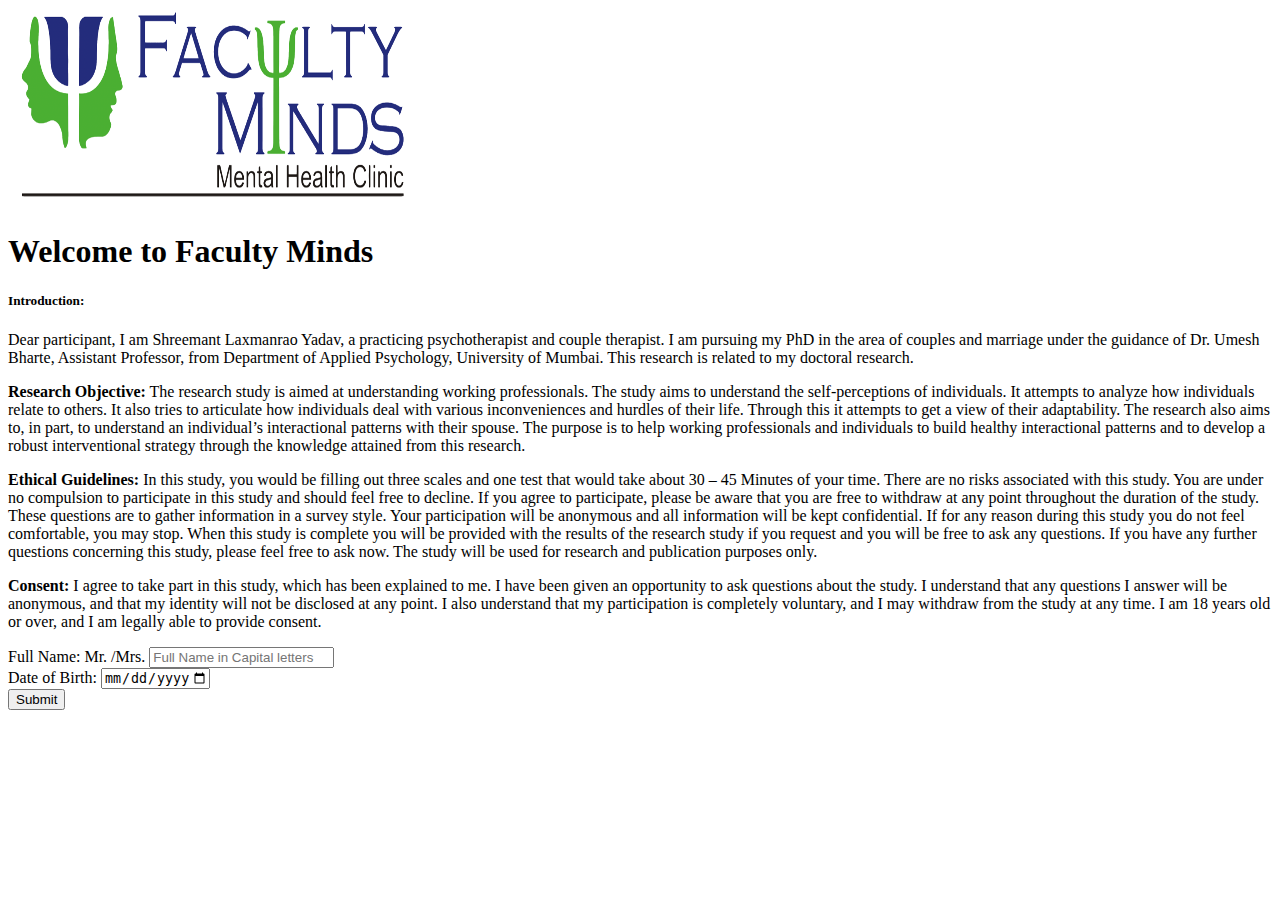
<file: index.html>
<!DOCTYPE html>
<html lang="en">
<head>
    <meta http-equiv="Content-Type" content="text/html; charset=UTF-8">
    <link href="https://fonts.googleapis.com/css?family=Roboto" rel="stylesheet">
    <link href="https://cdn.jsdelivr.net/npm/bootstrap@5.0.2/dist/css/bootstrap.min.css" rel="stylesheet" integrity="sha384-EVSTQN3/azprG1Anm3QDgpJLIm9Nao0Yz1ztcQTwFspd3yD65VohhpuuCOmLASjC" crossorigin="anonymous">
    <link rel="shortcut icon" href="#">
    <script src="https://cdn.jsdelivr.net/npm/bootstrap@5.0.2/dist/js/bootstrap.bundle.min.js" integrity="sha384-MrcW6ZMFYlzcLA8Nl+NtUVF0sA7MsXsP1UyJoMp4YLEuNSfAP+JcXn/tWtIaxVXM" crossorigin="anonymous"></script>
    <title>Faculty Minds</title>
</head>
<body>
    <div class="m-4">
        <img src="./logo/logo.png" alt="Logo" height="200px" width="400px">
        <h1>Welcome to Faculty Minds</h1>
        <h5>Introduction:</h5>
        <p>Dear participant, I am Shreemant Laxmanrao Yadav, a practicing psychotherapist and couple therapist. I am pursuing my PhD in the area of couples and marriage under the guidance of Dr. Umesh Bharte, Assistant Professor, from Department of Applied Psychology, University of Mumbai. This research is related to my doctoral research.</p>
        <p><b>Research Objective:</b> The research study is aimed at understanding working professionals. The study aims to understand the self-perceptions of individuals. It attempts to analyze how individuals relate to others. It also tries to articulate how individuals deal with various inconveniences and hurdles of their life. Through this it attempts to get a view of their adaptability. The research also aims to, in part, to understand an individual’s interactional patterns with their spouse. The purpose is to help working professionals and individuals to build healthy interactional patterns and to develop a robust interventional strategy through the knowledge attained from this research.</p>
        <p><b>Ethical Guidelines:</b> In this study, you would be filling out three scales and one test that would take about 30 – 45 Minutes of your time. There are no risks associated with this study. You are under no compulsion to participate in this study and should feel free to decline. If you agree to participate, please be aware that you are free to withdraw at any point throughout the duration of the study. These questions are to gather information in a survey style. Your participation will be anonymous and all information will be kept confidential. If for any reason during this study you do not feel comfortable, you may stop. When this study is complete you will be provided with the results of the research study if you request and you will be free to ask any questions. If you have any further questions concerning this study, please feel free to ask now. The study will be used for research and publication purposes only.
        </p>
        <p><b>Consent: </b>I agree to take part in this study, which has been explained to me. I have been given an opportunity to ask questions about the study. I understand that any questions I answer will be anonymous, and that my identity will not be disclosed at any point. I also understand that my participation is completely voluntary, and I may withdraw from the study at any time. I am 18 years old or over, and I am legally able to provide consent.
        </p>
        <form>
            <div class="form-row mt-4">
                <label for="fullName" class="form-label">Full Name: Mr. /Mrs.</label>
                <input type="text" id="fullName" class="form-control" placeholder="Full Name in Capital letters" required>
            </div>
            <div class="form-row mt-4">
                <label for="dob" class="form-label">Date of Birth:</label>
                <input type="date" id="dob" class="form-control" required>
            </div>

            <div class="form-row d-inline-flex mt-4 mb-5">
                <button id="submitButton" type="submit" class="btn btn-primary" onclick="submitClicked()">Submit</button> 
            </div>
        </form>
    </div>
    <script>
        dob.max = new Date().toLocaleDateString('en-ca');
        function submitClicked(){
            document.getElementById('submitButton').disabled = true;
            localStorage.clear();
            let fullName = document.getElementById('fullName').value;
            let inputDate = document.getElementById('dob').value;
            if (fullName && inputDate) {
                inputDate = new Date(inputDate);
                localStorage.setItem('fullName', fullName);
                localStorage.setItem('DOB', inputDate);
                window.location.href="./selectionPage.html";
            } else {
                document.getElementById('submitButton').disabled = false;
            }
        }
    </script>
</body>
</html>
</file>
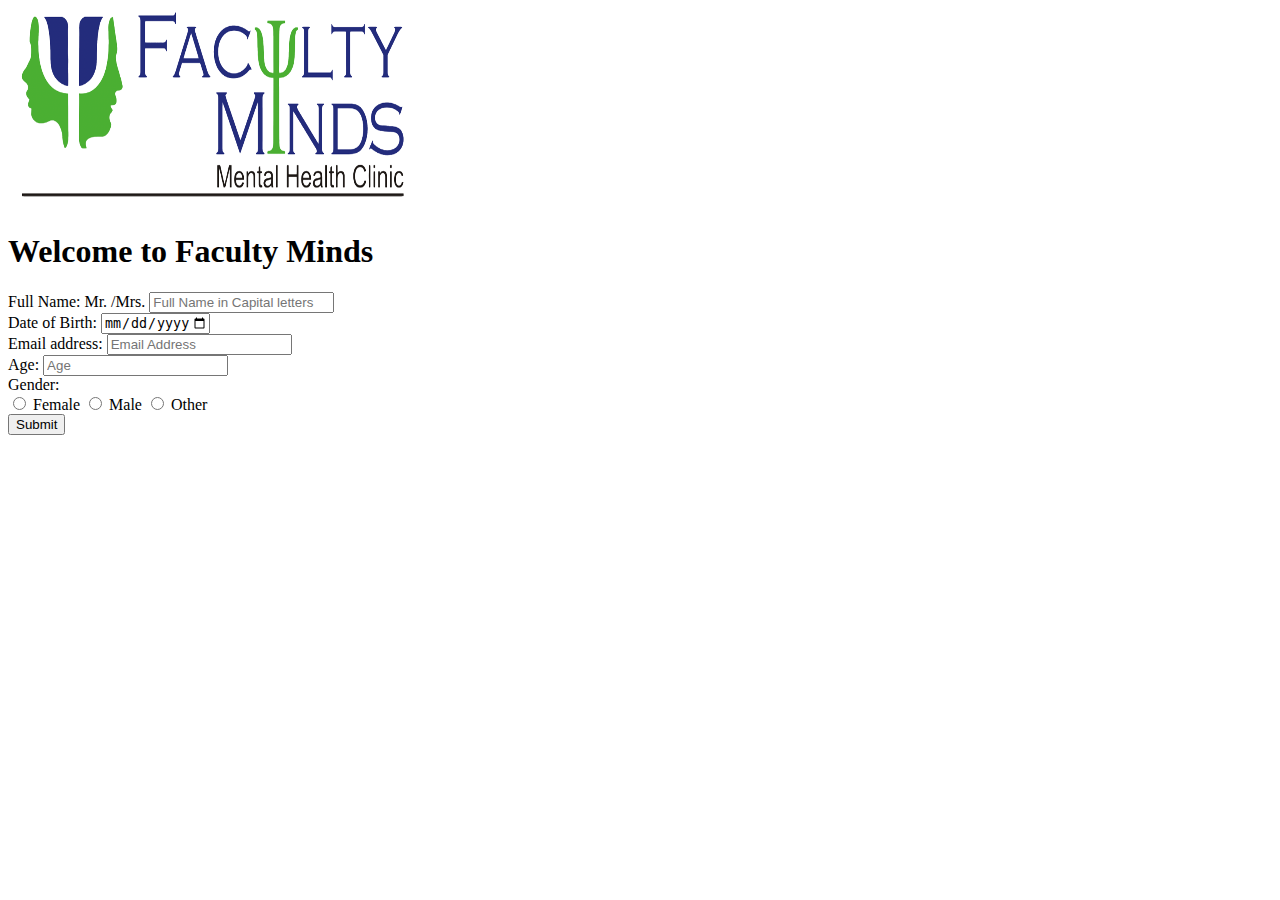
<file: 16pf/index.html>
<!DOCTYPE html>
<html lang="en">
<head>
    <meta http-equiv="Content-Type" content="text/html; charset=UTF-8">
    <link href="https://fonts.googleapis.com/css?family=Roboto" rel="stylesheet">
    <link href="https://cdn.jsdelivr.net/npm/bootstrap@5.0.2/dist/css/bootstrap.min.css" rel="stylesheet" integrity="sha384-EVSTQN3/azprG1Anm3QDgpJLIm9Nao0Yz1ztcQTwFspd3yD65VohhpuuCOmLASjC" crossorigin="anonymous">
    <link rel="shortcut icon" href="#">
    <script src="https://cdn.jsdelivr.net/npm/bootstrap@5.0.2/dist/js/bootstrap.bundle.min.js" integrity="sha384-MrcW6ZMFYlzcLA8Nl+NtUVF0sA7MsXsP1UyJoMp4YLEuNSfAP+JcXn/tWtIaxVXM" crossorigin="anonymous"></script>
    <title>Faculty Minds 16PF Test</title>
</head>
<body>
    <div class="m-4">
        <img src="../logo/logo.png" alt="Logo" height="200px" width="400px">
        <h1>Welcome to Faculty Minds</h1>
        <form>
            <div class="form-row mt-4">
                <label for="fullName" class="form-label">Full Name: Mr. /Mrs.</label>
                <input type="text" id="fullName" class="form-control" placeholder="Full Name in Capital letters" required>
            </div>
            <div class="form-row mt-4">
                <label for="dateOfBirth" class="form-label">Date of Birth:</label>
                <input type="date" id="dateOfBirth" class="form-control" required>
            </div>
            <div class="form-row mt-4">
                <label for="email" class="form-label">Email address:</label>
                <input type="email" id="email" class="form-control" placeholder="Email Address" required>
            </div>
            <div class="form-row mt-4">
                <label for="age" class="form-label">Age:</label>
                <input type="number" id="age" class="form-control" placeholder="Age" required>
            </div>
            <div class="form-row mt-4">
                Gender:
            </div>
            <div class="form-row btn-group" role="group">
                <input type="radio" id="femaleRadio" class="form-control btn-check" name="btnradio" autocomplete="off" value="Female" required>
                <label class="btn btn-outline-primary" for="femaleRadio">Female</label>
                
                <input type="radio" id="maleRadio" class="form-control btn-check" name="btnradio" autocomplete="off" value="Male" required>
                <label class="btn btn-outline-primary" for="maleRadio">Male</label>
                
                <input type="radio" id="otherRadio" class="form-control btn-check" name="btnradio" autocomplete="off" value="Other" required>
                <label class="btn btn-outline-primary" for="otherRadio">Other</label>
            </div>
            <div class="form-row d-flex mt-4 mb-5">
                <button id="submitButton" type="submit" class="btn btn-primary" onclick="submitClicked()">Submit</button> 
            </div>
        </form>
    </div>
    <script>
        dateOfBirth.max = new Date().toLocaleDateString('en-ca');
        function submitClicked(){
            document.getElementById('submitButton').disabled = true;
            localStorage.clear();
            let fullName = document.getElementById('fullName').value;
            let email = document.getElementById('email').value;
            let dateOfBirth = document.getElementById('dateOfBirth').value;
            let age = document.getElementById('age').value;
            let gender = '';

            if (document.getElementById('femaleRadio').checked) {
                gender = document.getElementById('femaleRadio').value;
            } else if (document.getElementById('maleRadio').checked) {
                gender = document.getElementById('maleRadio').value;
            }
            else if (document.getElementById('otherRadio').checked) {
                gender = document.getElementById('otherRadio').value;
            }
            if (fullName && dateOfBirth && email && age && gender) {
                //dateOfBirth = new Date(dateOfBirth);
                let demographics = {fullName, age, dateOfBirth, email, gender};
                localStorage.setItem('demographics', JSON.stringify(demographics));
                window.location.href="./questions.html";
            } else {
                document.getElementById('submitButton').disabled = false;
            }
        }
    </script>
</body>
</html>
</file>
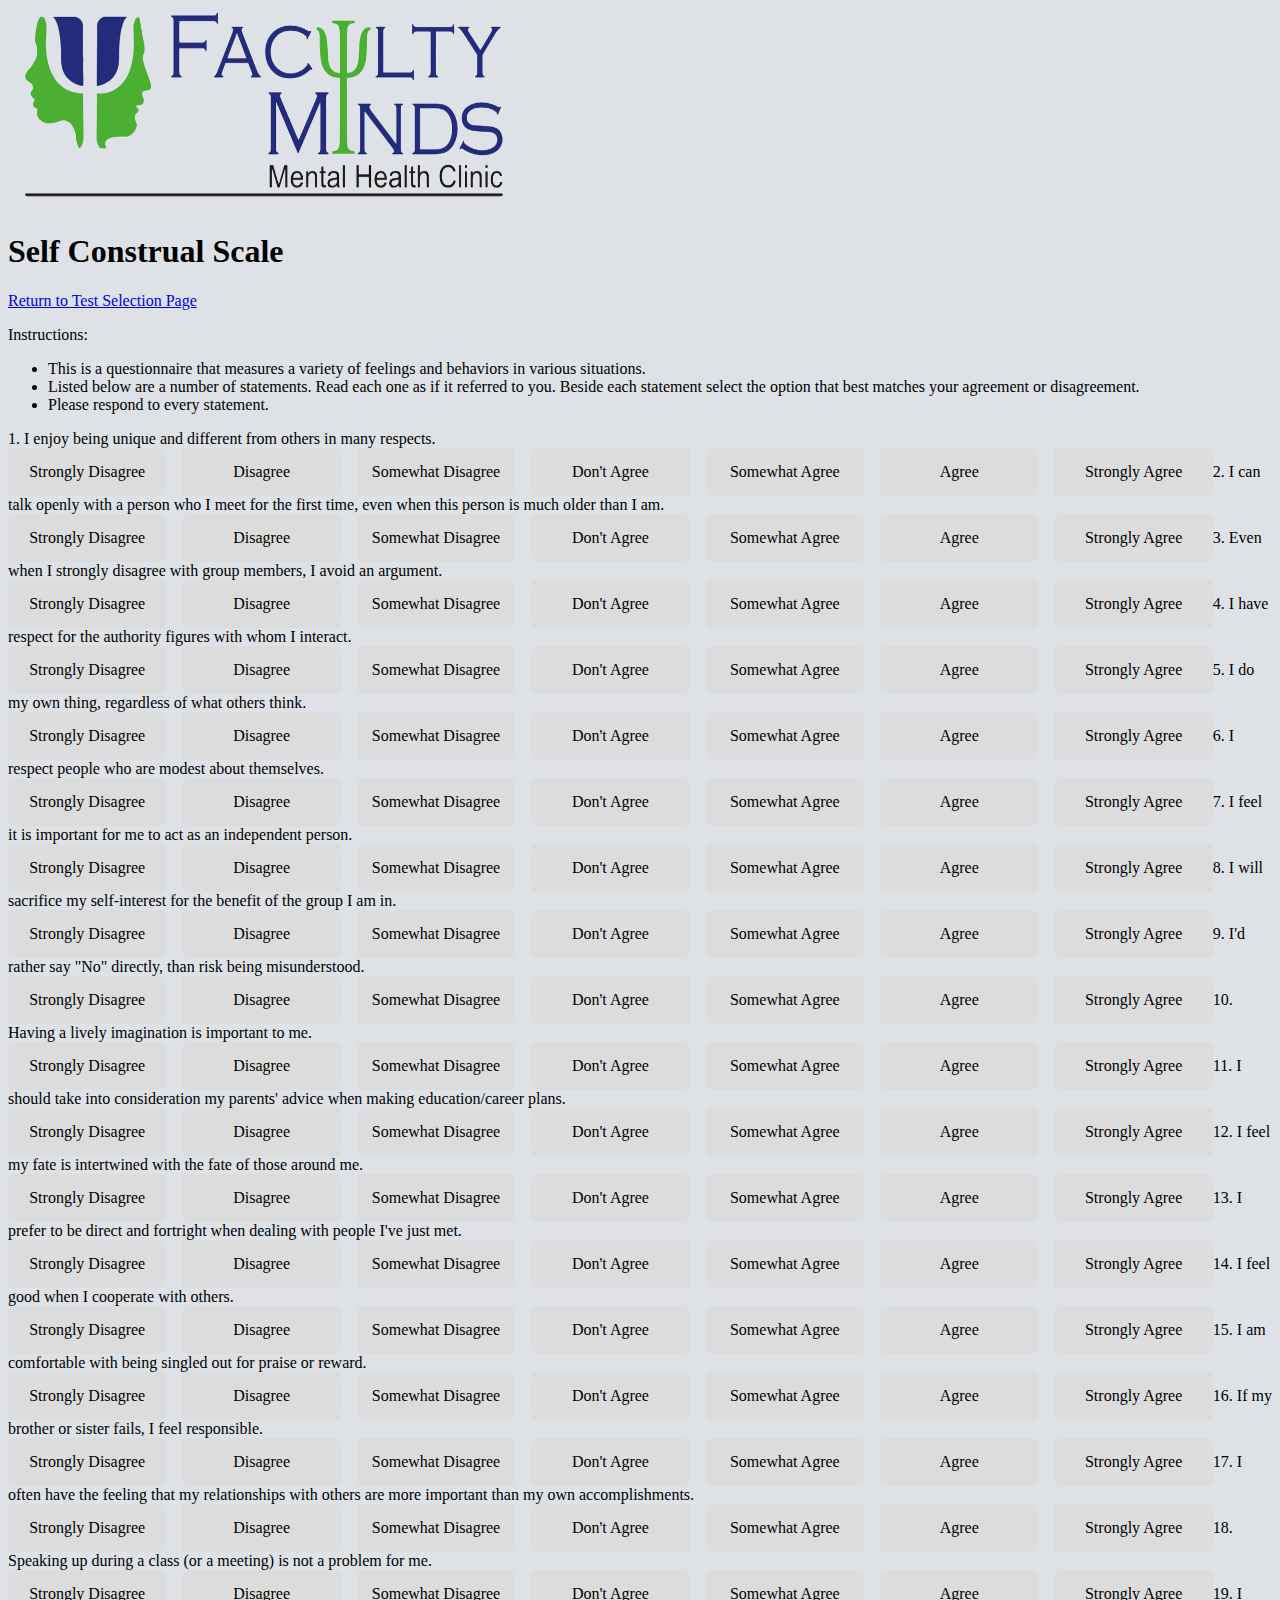
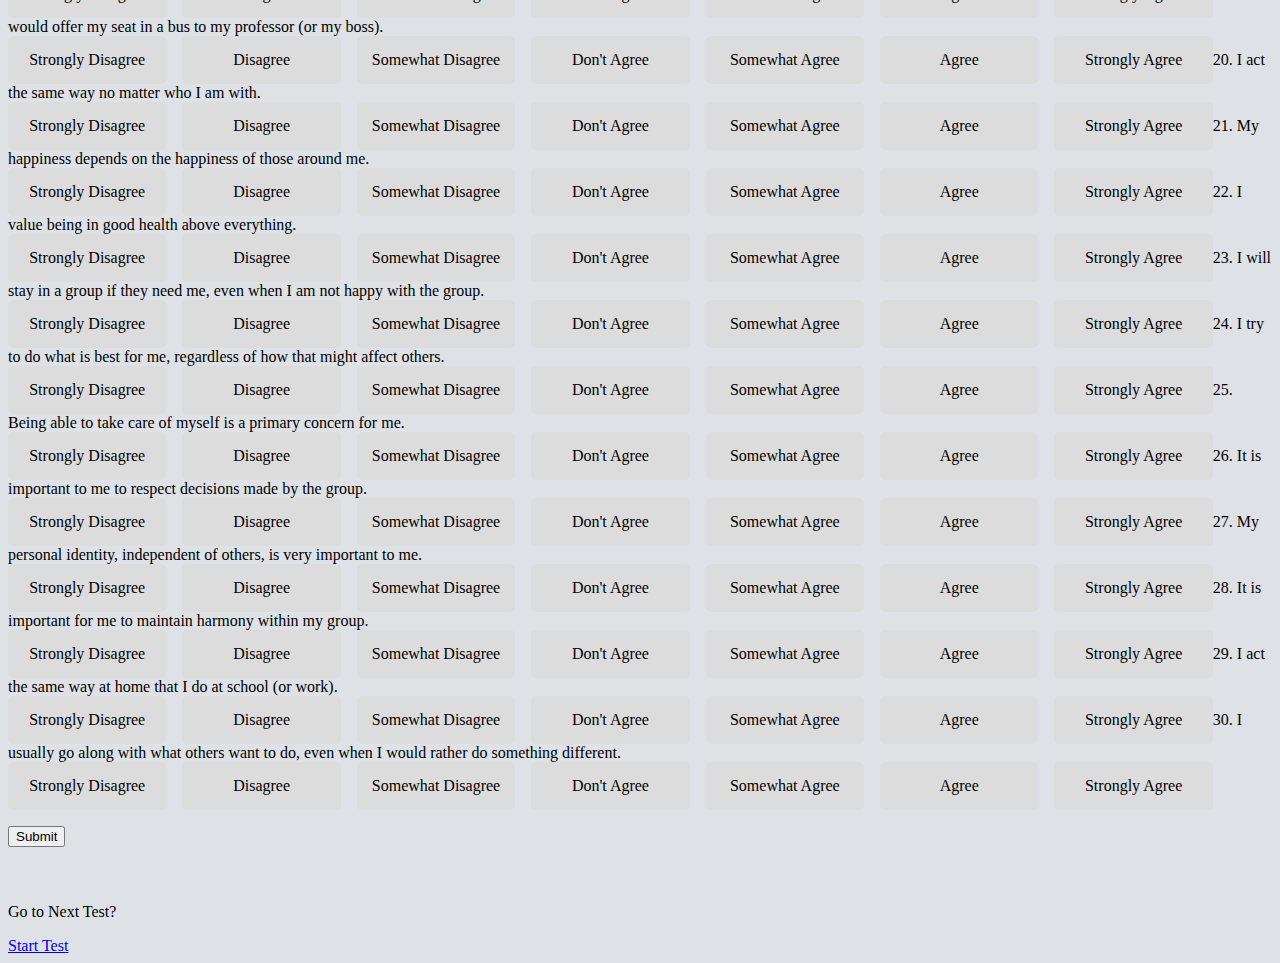
<file: 1SCS/index.html>
<!DOCTYPE html>
<html>
    <head>
        <title>Faculty Minds Self Construal Scale Test</title>
        <meta http-equiv="Content-Type" content="text/html; charset=UTF-8">
        <link href="https://fonts.googleapis.com/css?family=Roboto" rel="stylesheet">
        <link href="https://cdn.jsdelivr.net/npm/bootstrap@5.0.2/dist/css/bootstrap.min.css" rel="stylesheet" integrity="sha384-EVSTQN3/azprG1Anm3QDgpJLIm9Nao0Yz1ztcQTwFspd3yD65VohhpuuCOmLASjC" crossorigin="anonymous">
        <script src="https://cdn.jsdelivr.net/npm/bootstrap@5.0.2/dist/js/bootstrap.bundle.min.js" integrity="sha384-MrcW6ZMFYlzcLA8Nl+NtUVF0sA7MsXsP1UyJoMp4YLEuNSfAP+JcXn/tWtIaxVXM" crossorigin="anonymous"></script>
        <style>
            div.sticky {
            position: -webkit-sticky;
            position: sticky;
            top: 0;
            }
            .container {
            display: flex; /* or inline-flex */
            flex-direction: column
            }
            #submitButton {
                margin-bottom: 3em
            }
            .background {
                background-color: #dee2e6;
            }
            .likert {
                --likert-rows: 7;
                display: inline-grid;
                grid-auto-rows: 1fr;
                gap: 1em;
                grid-template-columns: repeat(var(--likert-rows), minmax(0, 1fr));
            }
            
            @media only screen and (max-width: 680px) {
                .likert {
                    grid-template-columns: minmax(0, 400px);
                    justify-content: center;
                }
            }
            
            .likert input {
                max-width: 250px;
                position: fixed;
                opacity: 0;
                pointer-events: none;
            }
            
            
            .likert span {
                border-radius: 5px;
                display: flex;
                justify-content: center;
                align-items: center;
                text-align: center;
                box-sizing: border-box;
                width: 100%;
                height: 100%;
                padding: 15px;
                background: #dcdcdc;
                transition: background .2s ease-in-out;
            }
            
            .likert input:checked + span {
                outline: black auto 1px;
                background: transparent;
            }
            
            .likert input:focus + span {
                outline: -webkit-focus-ring-color auto 1px;
            }
            
            .likert span:hover {
                background: #f1f1f1;
                outline: lightgrey auto 0.5px;
            }
        
        </style>
    </head>
    <body class="background">
        <div id="questionnaire" class="container px-4 overflow-hidden">
            <div class="d-flex-inline p-2 justify-content-center">
                <img src="../logo/logo.png" alt="Logo" height="200px" width="500PX">
                <h1 class="align-self-center">Self Construal Scale</h1>
            </div>  
            <div class="d-flex flex-row p-2 justify-content-end">
                <a class="btn btn-danger" role="button" href="../selectionPage.html">Return to Test Selection Page</a>
            </div>
            <div class="row">
                <p>Instructions:</p>
                <ul class="list-group">
                    <li class="list-group-item">This is a questionnaire that measures a variety of feelings and behaviors in various situations.</li>
                    <li class="list-group-item">Listed below are a number of statements. Read each one as if it referred to you. Beside each statement select the option that best matches your agreement or disagreement.</li>
                    <li class="list-group-item">Please respond to every statement.</li>
                </ul>
            </div>
            <div class="row">
                <form>
                    <div class="col-md-auto row gx-5" id="questions"></div>
                </form>
            </div>
            <div class="row mt-4">
                <p class="text-danger" id="submitBtnErrMsg">
                <!-- Reason why submit button cannot be clicked.  -->
                </p>
            </div>
            <div class="row d-inline-flex p-10 justify-content-center gy-5">
                <button id="submitButton" type="submit" class="btn btn-primary" onclick="submitClicked()">Submit</button> 
            </div>
        </div>
        <div id="thankyou" class="container px-4 overflow-hidden d-none">
            <p class="lead mt-4">
               Go to Next Test? 
              </p>
              <a class="btn btn-primary" role="button" href="../2PWB/index.html">Start Test</a>
        </div>
        <script src="scsQuestions.js"></script>
        <script type ="text/javascript">
            let questionEl = document.getElementById('questions');
            let questionsInHTML = '';
            let pointsPerCategory = [
                {category: 'IND', points: 0}, // Total Independant score
                {category: 'INT', points: 0} // Total interdependant score
            ];
            finalQuestions.map(function (question) {
                let html = 
                `<label id="${question.questionNumber}" class="m-2 standard fs-5">${question.questionNumber}. ${question.questionDetails}</label>
                    <div class="likert">
                        <label class="list-group-item">
                            <input class="form-check-input me-1" type="radio" name="${question.questionNumber}${question.personalityTrait}" id="${question.questionNumber}A" value=${question.answerAPoints} aria-label="${question.answerA}">
                            <span>${question.answerA}</span>
                        </label>
                        <label class="list-group-item">
                            <input class="form-check-input me-1" type="radio" name="${question.questionNumber}${question.personalityTrait}" id="${question.questionNumber}B" value=${question.answerBPoints} aria-label="${question.answerB}">
                            <span>${question.answerB}</span>
                        </label>
                        <label class="list-group-item">
                            <input class="form-check-input me-1" type="radio" name="${question.questionNumber}${question.personalityTrait}" id="${question.questionNumber}C" value=${question.answerCPoints} aria-label="${question.answerC}">
                            <span>${question.answerC}</span>
                        </label>
                        <label class="list-group-item">
                            <input class="form-check-input me-1" type="radio" name="${question.questionNumber}${question.personalityTrait}" id="${question.questionNumber}D" value=${question.answerDPoints} aria-label="${question.answerD}">
                            <span>${question.answerD}</span>
                        </label>
                        <label class="list-group-item">
                            <input class="form-check-input me-1" type="radio" name="${question.questionNumber}${question.personalityTrait}" id="${question.questionNumber}E" value=${question.answerEPoints} aria-label="${question.answerE}">
                            <span>${question.answerE}</span>
                        </label>
                        <label class="list-group-item">
                            <input class="form-check-input me-1" type="radio" name="${question.questionNumber}${question.personalityTrait}" id="${question.questionNumber}F" value=${question.answerFPoints} aria-label="${question.answerF}">
                            <span>${question.answerF}</span>
                        </label>
                        <label class="list-group-item">
                            <input class="form-check-input me-1" type="radio" name="${question.questionNumber}${question.personalityTrait}" id="${question.questionNumber}G" value=${question.answerGPoints} aria-label="${question.answerG}">
                            <span>${question.answerG}</span>
                        </label>
                    </div>`
                questionsInHTML += html;
                return;
            });
            questionEl.innerHTML = questionsInHTML;
            
            function submitClicked(){
                let answeredQuestions = [];
                let selectedAnswers = [];
                document.getElementById('submitButton').disabled = true;             
                for (let i = 1; i < finalQuestions.length+1; i++) {
                    for(let j = 0; j < pointsPerCategory.length; j++){
                        let elName = i + pointsPerCategory[j].category;
                        let mcq = document.getElementsByName(elName);
                        for (let k = 0; k < mcq.length; k++) {
                            if(mcq[k].checked){
                                // Get value selected
                                let answerChecked = mcq[k].getAttribute("id") + ': ' + mcq[k].getAttribute("aria-label") + '. ';
                                selectedAnswers += answerChecked
                                // Points add
                                pointsPerCategory[j].points += parseInt(mcq[k].value)
                                answeredQuestions.push(i)
                            }
                        }
                    }
                } 
                if (answeredQuestions.length < finalQuestions.length) {
                    let count = finalQuestions.length;
                    let missing = [];

                    for (var i = 1; i <= count; i++) {
                        if (answeredQuestions.indexOf(i) == -1) {
                            document.getElementById(i).innerHTML += `<span class="bg-danger">Required!</span>`
                            missing.push(i);
                        }
                    }
                    document.getElementById('submitBtnErrMsg').innerHTML = "Please answer these questions: " + missing.join(', ')
                    alert('You must answer all questions in order to submit quiz.');
                    document.getElementById('submitButton').disabled = false; 
                } else {
                    document.getElementById('questionnaire').classList.add('d-none');
                    let dataToSend = {
                        "scsAnswers":selectedAnswers,
                        "IND": pointsPerCategory[0].points,
                        "MEANIND": pointsPerCategory[0].points/15,
                        "INT": pointsPerCategory[1].points,
                        "MEANINT": pointsPerCategory[1].points/15,
                        "COM": pointsPerCategory[0].points-pointsPerCategory[1].points
                    }
                    localStorage.setItem('fullName', localStorage.getItem('fullName'))
                    localStorage.setItem('DOB', localStorage.getItem('DOB'))
                    localStorage.setItem('scsData', JSON.stringify(dataToSend));
                    setTimeout(function () {
                        document.getElementById('thankyou').classList.remove('d-none');
                    }, 2000);
                }
            }
        </script>
    </body>
</html>
</file>
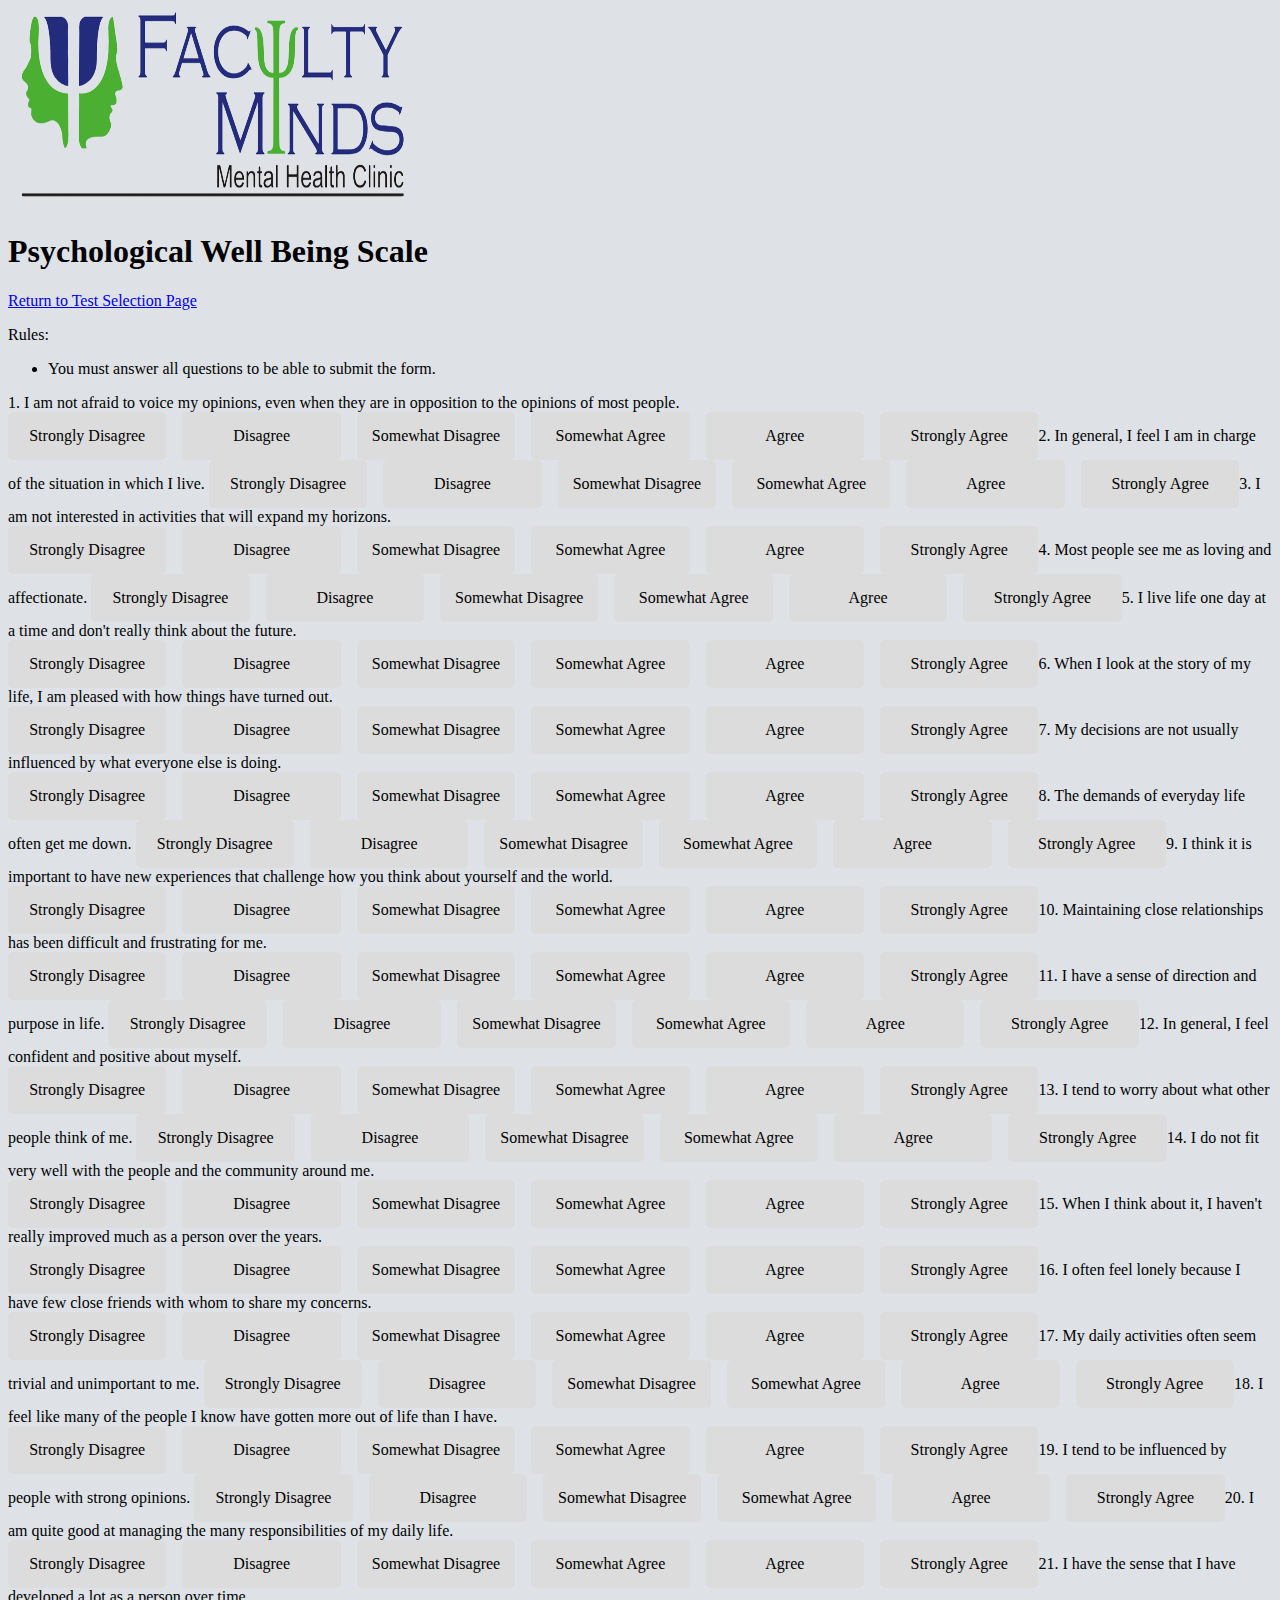
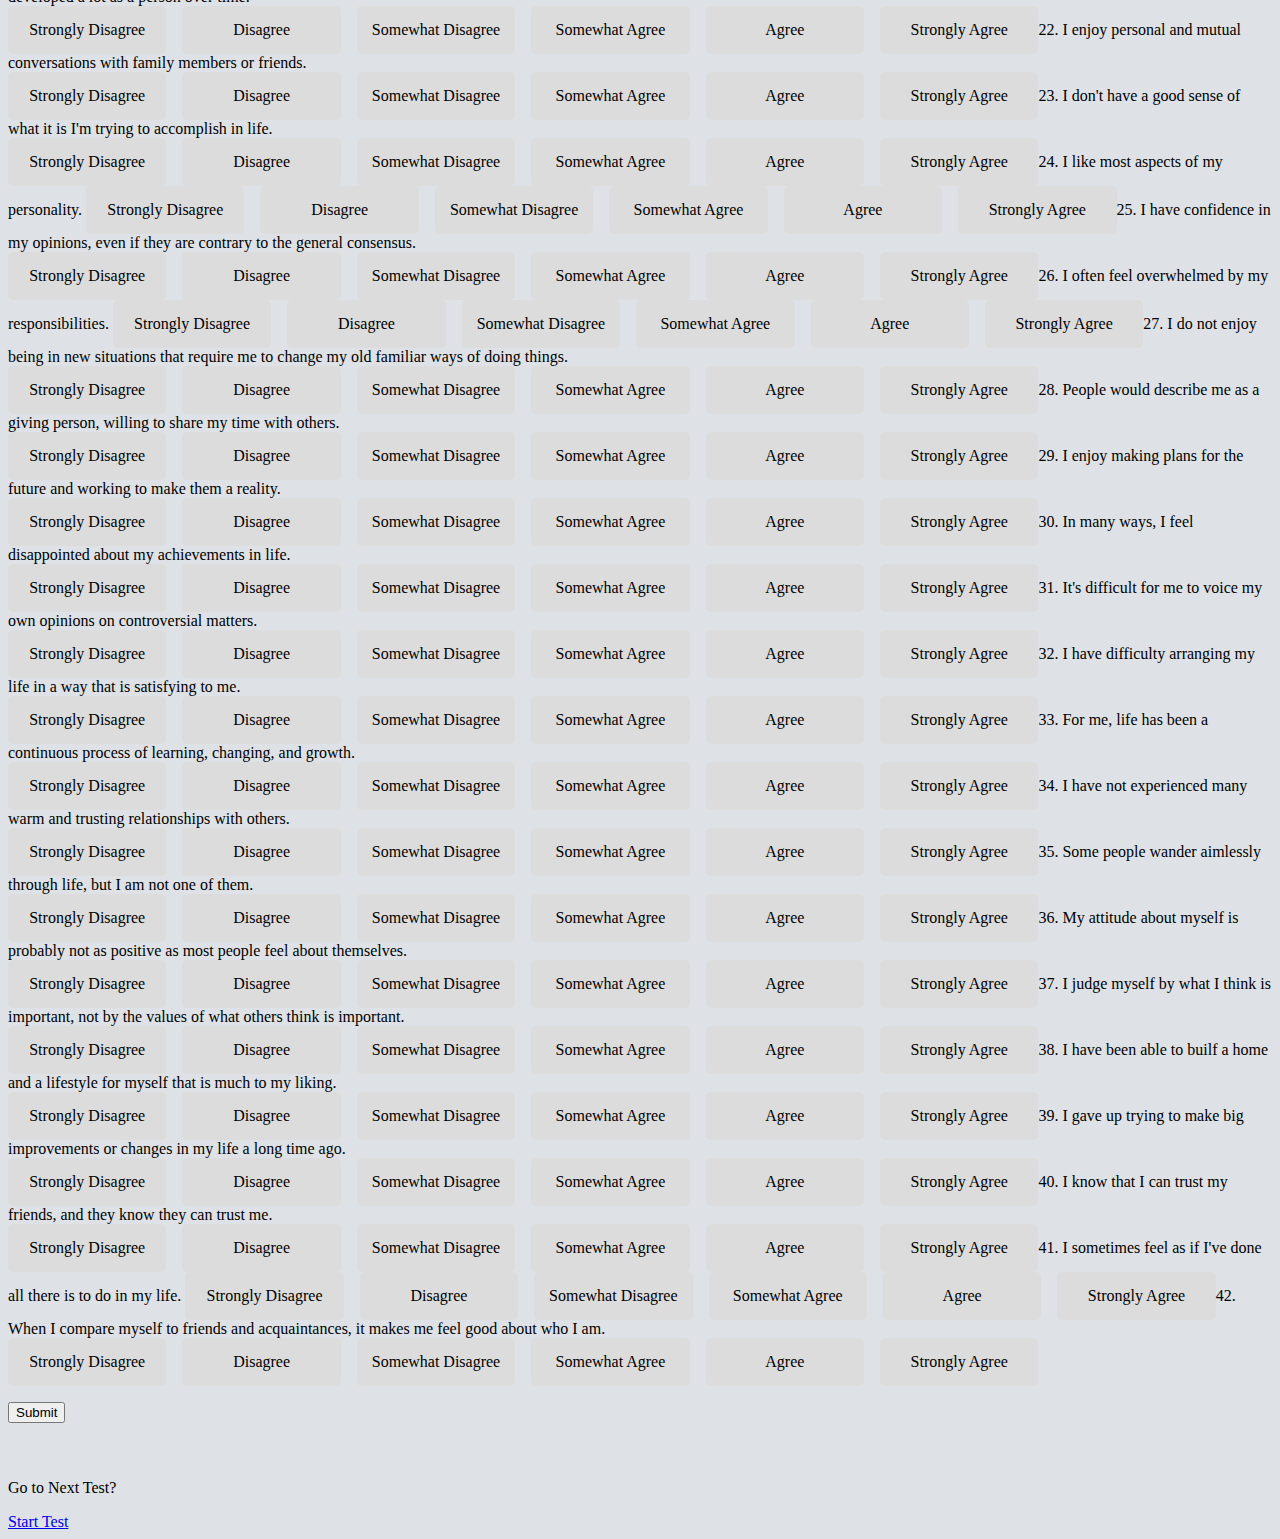
<file: 2PWB/index.html>
<!DOCTYPE html>
<html>
    <head>
        <title>Faculty Minds Psychological Well Being Test</title>
        <meta http-equiv="Content-Type" content="text/html; charset=UTF-8">
        <link href="https://fonts.googleapis.com/css?family=Roboto" rel="stylesheet">
        <link href="https://cdn.jsdelivr.net/npm/bootstrap@5.0.2/dist/css/bootstrap.min.css" rel="stylesheet" integrity="sha384-EVSTQN3/azprG1Anm3QDgpJLIm9Nao0Yz1ztcQTwFspd3yD65VohhpuuCOmLASjC" crossorigin="anonymous">
        <script src="https://cdn.jsdelivr.net/npm/bootstrap@5.0.2/dist/js/bootstrap.bundle.min.js" integrity="sha384-MrcW6ZMFYlzcLA8Nl+NtUVF0sA7MsXsP1UyJoMp4YLEuNSfAP+JcXn/tWtIaxVXM" crossorigin="anonymous"></script>
        <style>
            div.sticky {
                position: -webkit-sticky;
                position: sticky;
                top: 0;
                /* background-color: grey; */
                font-size: 20px;
            }
            .container {
            display: flex; /* or inline-flex */
            flex-direction: column
            }
            #submitButton {
                margin-bottom: 3em
            }
            .background {
                background-color: #dee2e6;
            }
            .likert {
                --likert-rows: 6;
                display: inline-grid;
                grid-auto-rows: 1fr;
                gap: 1em;
                grid-template-columns: repeat(var(--likert-rows), minmax(0, 1fr));
            }
            
            @media only screen and (max-width: 680px) {
                .likert {
                    grid-template-columns: minmax(0, 400px);
                    justify-content: center;
                }
            }
            
            .likert input {
                max-width: 250px;
                position: fixed;
                opacity: 0;
                pointer-events: none;
            }
            
            
            .likert span {
                border-radius: 5px;
                display: flex;
                justify-content: center;
                align-items: center;
                text-align: center;
                box-sizing: border-box;
                width: 100%;
                height: 100%;
                padding: 15px;
                background: #dcdcdc;
                transition: background .2s ease-in-out;
            }
            
            .likert input:checked + span {
                outline: black auto 1px;
                background: transparent;
            }
            
            .likert input:focus + span {
                outline: -webkit-focus-ring-color auto 1px;
            }
            
            .likert span:hover {
                background: #f1f1f1;
                outline: lightgrey auto 0.5px;
            }
            </style>
    </head>
    <body class="background">
        <div id="questionnaire" class="container px-4 overflow-hidden">
            <div class="d-flex-inline p-2 justify-content-start">
                <img src="../logo/logo.png" alt="Logo" height="200px" width="400PX">
                <h1 class="align-self-center">Psychological Well Being Scale</h1>
            </div>
            <div class="d-flex flex-row p-2 justify-content-end">
                <a class="btn btn-danger" role="button" href="../selectionPage.html">Return to Test Selection Page</a>
            </div>
            <div class="row">
                <p>Rules:</p>
                <ul class="list-group">
                    <li class="list-group-item">You must answer all questions to be able to submit the form. </li>
                </ul>
            </div>
            <div class="row">
                <form>
                    <div class="col-md-auto row gx-5" id="questions"></div>
                </form>
            </div>
            <div class="row mt-4">
                <p class="text-danger" id="submitBtnErrMsg">
                <!-- Reason why submit button cannot be clicked.  -->
                </p>
            </div>
            <div class="row d-inline-flex p-10 justify-content-center gy-5">
                <button id="submitButton" type="submit" class="btn btn-primary" onclick="submitClicked()">Submit</button> 
            </div>
        </div>
        <div id="thankyou" class="container px-4 overflow-hidden d-none">
            <p class="lead mt-4">
               Go to Next Test? 
            </p>
            <a class="btn btn-primary" role="button" href="../3MAT/index.html">Start Test</a>
        </div>
        <script src="PWBQuestions.js"></script>
        <script type ="text/javascript">
            let questionEl = document.getElementById('questions');
            let questionsInHTML = '';
            let answeredQuestions = [];
            let selectedAnswers = [];
            let totalPoints;
            let pointsPerCategory = [
                {category: 'AUTO', points: 0}, // Autonomy: 1, 7, 13, 19, 25, 31, 37
                {category: 'ENVMAS', points: 0}, // Environmental Mastery: 2, 8, 14, 20, 26, 32, 38	
                {category: 'PERSGROW', points: 0}, // Personal Growth: 3, 9, 15, 21, 27, 33, 39	
                {category: 'POSIREL', points: 0}, // Positive Relations: 4, 10, 16, 22, 28, 34, 40	
                {category: 'PIL', points: 0},  //  Purpose in Life: 5, 11, 17, 23, 29, 35, 41	
                {category: 'SELFAC', points: 0} // Self-Acceptance: 6, 12, 18, 24, 30, 36, 42
            ]
            finalQuestions.map(function (question) {
                let html = 
                    `<label id="${question.questionNumber}" class="m-2 standard fs-5">${question.questionNumber}. ${question.questionDetails}</label>
                    <div class="likert">
                        <label class="list-group-item">
                            <input class="form-check-input me-1" type="radio" name="${question.questionNumber}${question.personalityTrait}" id="${question.questionNumber}A" value=${question.answerAPoints} aria-label="${question.answerA}">
                            <span>${question.answerA}</span>
                        </label>
                        <label class="list-group-item">
                            <input class="form-check-input me-1" type="radio" name="${question.questionNumber}${question.personalityTrait}" id="${question.questionNumber}B" value=${question.answerBPoints} aria-label="${question.answerB}">
                            <span>${question.answerB}</span>
                        </label>
                        <label class="list-group-item">
                            <input class="form-check-input me-1" type="radio" name="${question.questionNumber}${question.personalityTrait}" id="${question.questionNumber}C" value=${question.answerCPoints} aria-label="${question.answerC}">
                            <span>${question.answerC}</span>
                        </label>
                        <label class="list-group-item">
                            <input class="form-check-input me-1" type="radio" name="${question.questionNumber}${question.personalityTrait}" id="${question.questionNumber}D" value=${question.answerDPoints} aria-label="${question.answerD}">
                            <span>${question.answerD}</span>
                        </label>
                        <label class="list-group-item">
                            <input class="form-check-input me-1" type="radio" name="${question.questionNumber}${question.personalityTrait}" id="${question.questionNumber}E" value=${question.answerEPoints} aria-label="${question.answerE}">
                            <span>${question.answerE}</span>
                        </label>
                        <label class="list-group-item">
                            <input class="form-check-input me-1" type="radio" name="${question.questionNumber}${question.personalityTrait}" id="${question.questionNumber}F" value=${question.answerFPoints} aria-label="${question.answerF}">
                            <span>${question.answerF}</span>
                        </label>
                    </div>`
                questionsInHTML += html;
                return;
            });
            questionEl.innerHTML = questionsInHTML;

            function submitClicked(){   
                document.getElementById('submitButton').disabled = true;             
                for (let i = 1; i < finalQuestions.length+1; i++) {
                    for(let j = 0; j < pointsPerCategory.length; j++){
                        let elName = i + pointsPerCategory[j].category;
                        let mcq = document.getElementsByName(elName);
                        for (let k = 0; k < mcq.length; k++) {
                            if(mcq[k].checked){
                                // Get value selected
                                let answerChecked = mcq[k].getAttribute("id") + ': ' + mcq[k].getAttribute("aria-label") + '. ';
                                selectedAnswers += answerChecked
                                //Add Points
                                pointsPerCategory[j].points += parseInt(mcq[k].value)
                                answeredQuestions.push(i)
                            }
                        }
                    }
                } 
                totalPoints = pointsPerCategory.map(item => item.points).reduce((prev, curr) => prev + curr, 0);
                if (answeredQuestions.length < finalQuestions.length) {
                    let count = finalQuestions.length;
                    let missing = [];

                    for (var i = 1; i <= count; i++) {
                        if (answeredQuestions.indexOf(i) == -1) {
                            document.getElementById(i).innerHTML += `<span class="bg-danger">Required!</span>`
                            missing.push(i);
                        }
                    }
                    document.getElementById('submitBtnErrMsg').innerHTML = "Please answer these questions: " + missing.join(', ')
                    alert('You must answer all questions in order to submit quiz.');
                    document.getElementById('submitButton').disabled = false; 
                } else {
                    sendResultsToSpreadsheet();
                }
            }
            // Send Results to Google Spreadsheet
            function sendResultsToSpreadsheet(){
                
                let scsData = JSON.parse(localStorage.getItem('scsData'));

                let dataToSend = {
                    "COM":scsData.COM,
                    "IND":scsData.IND,
                    "INT":scsData.INT,
                    "PIL":pointsPerCategory[4].points,
                    "dob":localStorage.getItem('DOB'),
                    "AUTO":pointsPerCategory[0].points,
                    "TOTAL":totalPoints,
                    "ENVMAS":pointsPerCategory[1].points,
                    "SELFAC":pointsPerCategory[5].points,
                    "MEANIND":scsData.MEANIND,
                    "MEANINT":scsData.MEANINT,
                    "POSIREL":pointsPerCategory[3].points,
                    "PERSGROW":pointsPerCategory[2].points,
                    "fullName":localStorage.getItem('fullName'),
                    "PWB Selected Answers":selectedAnswers,
                    "SCS Selected Answers":scsData.scsAnswers
                }
                localStorage.setItem('fullName', localStorage.getItem('fullName'))
                fetch("https://api.apispreadsheets.com/data/H0Swcn8e7V5ezc6u/", { // SCS + PWB 
                    method: "POST",
                    body: JSON.stringify({"data":dataToSend}),
                }).then(res =>{
                    if (res.status === 201){
                        // SUCCESS
                    }
                    else{
                        console.log('error PWB');
                        // ERROR
                    }
                })
                setTimeout(function () {
                    document.getElementById('questionnaire').classList.add('d-none');
                    document.getElementById('thankyou').classList.remove('d-none');
                }, 3000);
            }
        </script>
    </body>
</html>
</file>
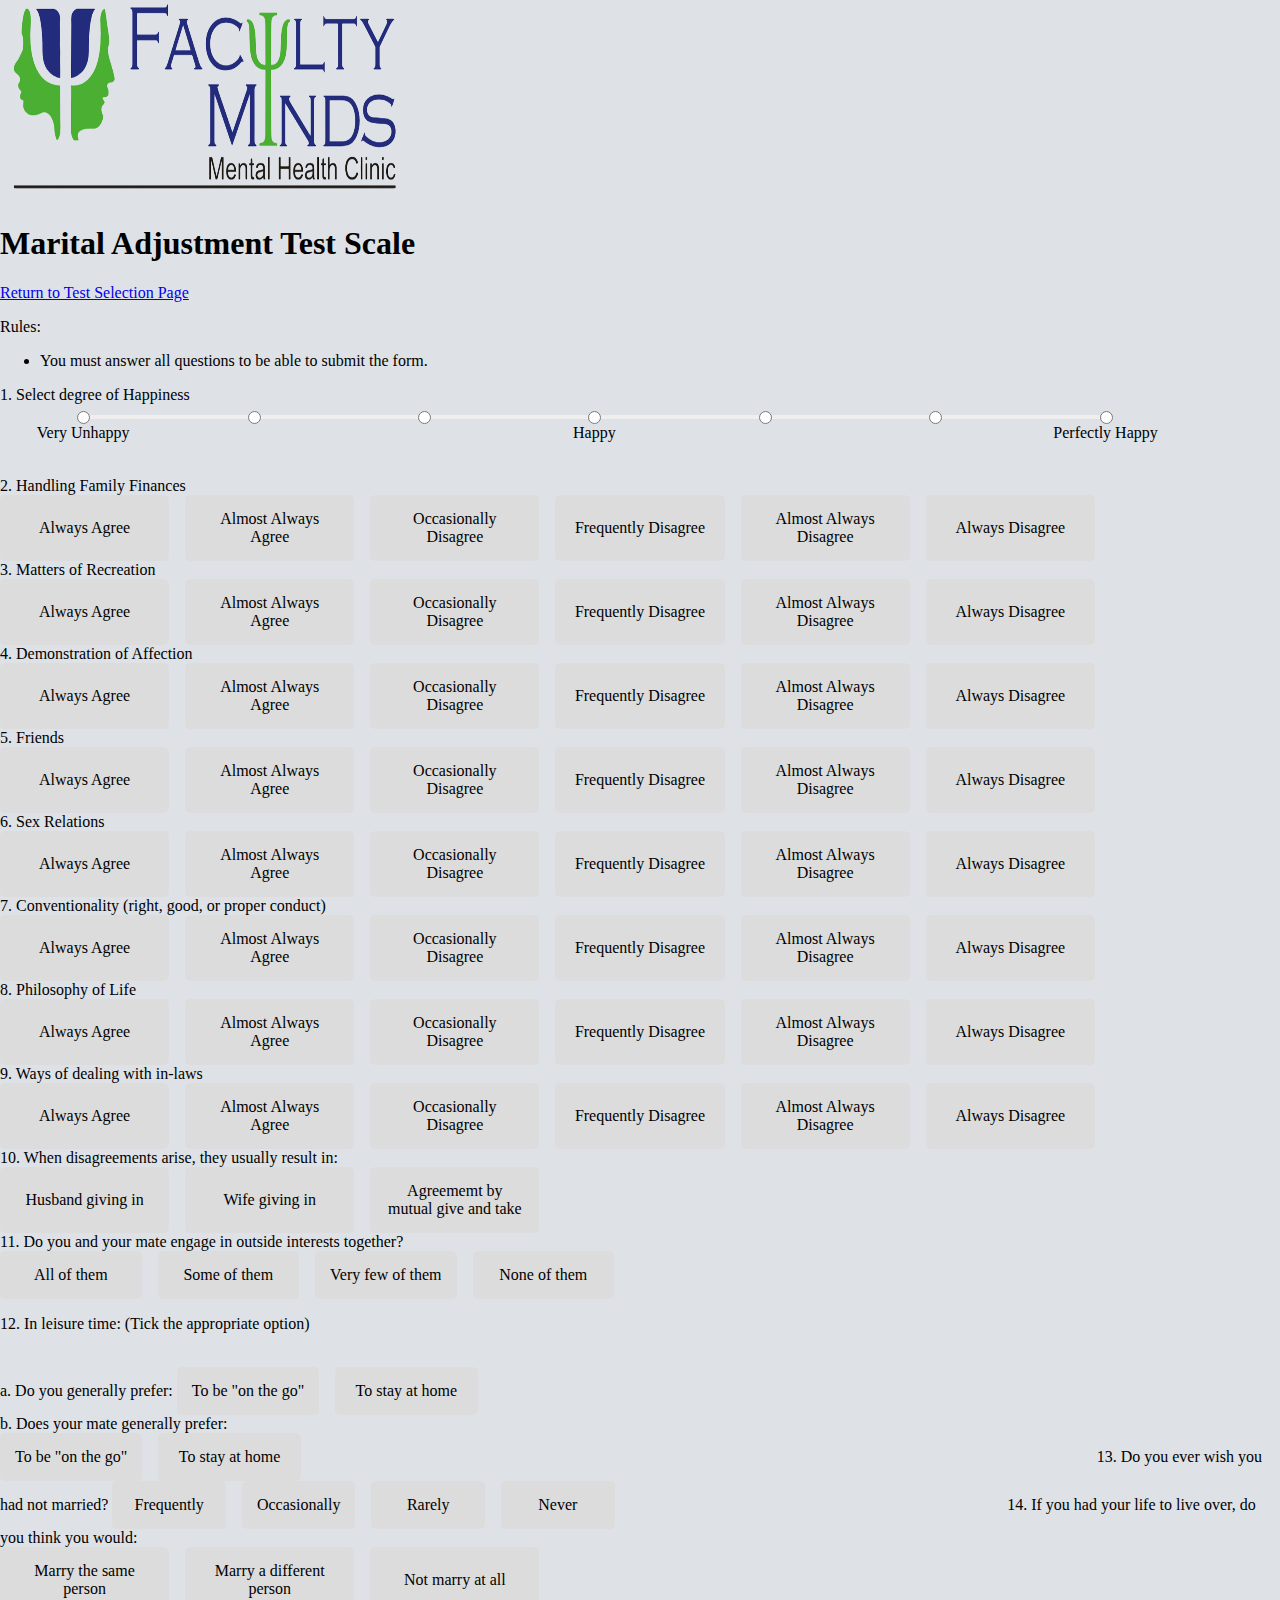
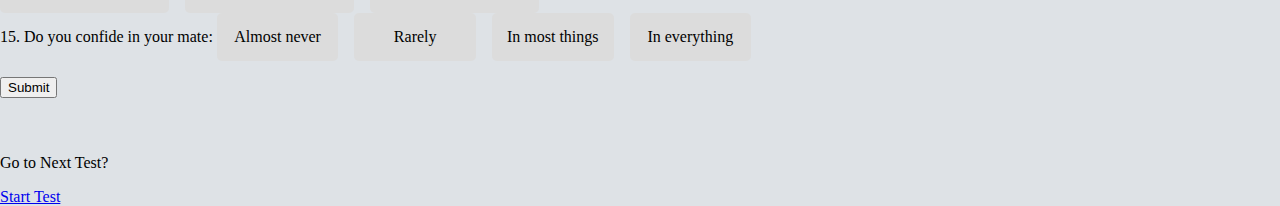
<file: 3MAT/index.html>
<!DOCTYPE html>
<html>
    <head>
        <title>Faculty Minds Marital Adjustment Test</title>
        <meta http-equiv="Content-Type" content="text/html; charset=UTF-8">
        <link href="https://fonts.googleapis.com/css?family=Roboto" rel="stylesheet">
        <link href="https://cdn.jsdelivr.net/npm/bootstrap@5.0.2/dist/css/bootstrap.min.css" rel="stylesheet" integrity="sha384-EVSTQN3/azprG1Anm3QDgpJLIm9Nao0Yz1ztcQTwFspd3yD65VohhpuuCOmLASjC" crossorigin="anonymous">
        <script src="https://cdn.jsdelivr.net/npm/bootstrap@5.0.2/dist/js/bootstrap.bundle.min.js" integrity="sha384-MrcW6ZMFYlzcLA8Nl+NtUVF0sA7MsXsP1UyJoMp4YLEuNSfAP+JcXn/tWtIaxVXM" crossorigin="anonymous"></script>
        <style>
            div.sticky {
              position: -webkit-sticky;
              position: sticky;
              top: 0;
              /* background-color: grey; */
              font-size: 20px;
            }
            .container {
             display: flex; /* or inline-flex */
             flex-direction: column
            }
            #submitButton {
                margin-bottom: 3em
            }
            .background {
                background-color: #dee2e6;
            }
            html,body {padding:0;margin:0;}
 .likerts {
  list-style:none;
  width:100%;
  margin:0;
  padding:0 0 35px;
  display:block;
  border-bottom:2px solid #efefef;
}
 .likerts:last-of-type {border-bottom:0;}
 .likerts:before {
  content: '';
  position:relative;
  top:11px;
  left:6%;
  display:block;
  background-color:#efefef;
  height:4px;
  width:80.5%;
}
 .likerts li {
  display:inline-block;
  width:13%;
  text-align:center;
  vertical-align: top;
}
.likerts li input[type=radio] {
  display:block;
  position:relative;
  top:0;
  left:50%;
  margin-left:-6px;
  
}
 .likerts li label {width:100%;}



            .likert {
                --likert-rows: 7;
                display: inline-grid;
                grid-auto-rows: 1fr;
                gap: 1em;
                grid-template-columns: repeat(var(--likert-rows), minmax(0, 1fr));
            }
            
            @media only screen and (max-width: 680px) {
                .likert {
                    grid-template-columns: minmax(0, 400px);
                    justify-content: center;
                }
            }
            
            .likert input {
                max-width: 250px;
                position: fixed;
                opacity: 0;
                pointer-events: none;
            }
            
            
            .likert span {
                border-radius: 5px;
                display: flex;
                justify-content: center;
                align-items: center;
                text-align: center;
                box-sizing: border-box;
                width: 100%;
                height: 100%;
                padding: 15px;
                background: #dcdcdc;
                transition: background .2s ease-in-out;
            }
            
            .likert input:checked + span {
                outline: black auto 1px;
                background: transparent;
            }
            
            .likert input:focus + span {
                outline: -webkit-focus-ring-color auto 1px;
            }
            
            .likert span:hover {
                background: #f1f1f1;
                outline: lightgrey auto 0.5px;
            }
        </style>
    </head>
    <body class="background">
        <div id="questionnaire" class="container px-4 overflow-hidden">
            <div class="d-flex-inline p-2 justify-content-start">
                <img src="../logo/logo.png" alt="Logo" height="200px" width="400PX">
                <h1 class="align-self-center">Marital Adjustment Test Scale</h1>
            </div> 
            <div class="d-flex flex-row p-2 justify-content-end">
                <a class="btn btn-danger" role="button" href="../selectionPage.html">Return to Test Selection Page</a>
            </div>
            <div class="row">
                <p>Rules:</p>
                <ul class="list-group">
                    <li class="list-group-item">You must answer all questions to be able to submit the form. </li>
                  </ul>
            </div>
            <div class="row">
                <form>
                    <div class="col-md-auto row gx-5" id="questions"></div>
                </form>
            </div>
            <div class="row mt-4">
                <p class="text-danger" id="submitBtnErrMsg">
                <!-- Reason why submit button cannot be clicked.  -->
                </p>
            </div>
            <div class="row d-inline-flex p-10 justify-content-center gy-5">
                <button id="submitButton" type="button" class="btn btn-primary" onclick="submitClicked()">Submit</button> 
            </div>
        </div>
        <div id="thankyou" class="container px-4 overflow-hidden d-none">
            <p class="lead mt-4">
               Go to Next Test? 
            </p>
            <a class="btn btn-primary" role="button" href="../4DTS/index.html">Start Test</a>
        </div>
        <script type ="text/javascript">
            let questionEl = document.getElementById('questions');
            let questionsInHTML = '';
            let totalPoints = 0;
            let selectedAnswers = [];
            // Add Question1 
            questionsInHTML = ` 
            <label id="1" class="m-2 standard  fs-5">1. Select degree of Happiness</label>
            <ul class="likerts">
                <li>
                    <input class="form-check-input me-1" type="radio" name="1ALL" id="1A" value=0 aria-label="Very Unhappy">
                    <label>Very Unhappy</label>
                </li>
                <li>
                    <input class="form-check-input me-1" type="radio" name="1ALL" id="1B" value=2 aria-label="2">
                </li>
                <li>
                    <input class="form-check-input me-1" type="radio" name="1ALL" id="1C" value=7 aria-label="3">
                </li>
                <li>
                    <input class="form-check-input me-1" type="radio" name="1ALL" id="1D" value=15 aria-label="Happy">
                    <label>Happy</label>
                </li>
                <li>
                    <input class="form-check-input me-1" type="radio" name="1ALL" id="1E" value=20 aria-label="5">
                </li>
                <li>
                    <input class="form-check-input me-1" type="radio" name="1ALL" id="1F" value=25 aria-label="6">
                </li>
                <li>
                    <input class="form-check-input me-1" type="radio" name="1ALL" id="1G" value=35 aria-label="Perfectly Happy">
                    <label>Perfectly Happy</label>
                </li>
            </ul>`;
            // Questions 2 -9 
            let questions2To9 = [
                {
                    "personalityTrait": "ALL",
                    "questionNumber": 2,
                    "questionDetails": "Handling Family Finances",
                    "answerA": "Always Agree",
                    "answerAPoints": 5,
                    "answerB": "Almost Always Agree",
                    "answerBPoints": 4,
                    "answerC": "Occasionally Disagree",
                    "answerCPoints": 3,
                    "answerD": "Frequently Disagree",
                    "answerDPoints": 2,
                    "answerE": "Almost Always Disagree",
                    "answerEPoints": 1,
                    "answerF": "Always Disagree",
                    "answerFPoints": 0
                },
                {
                    "personalityTrait": "ALL",
                    "questionNumber": 3,
                    "questionDetails": "Matters of Recreation",
                    "answerA": "Always Agree",
                    "answerAPoints": 5,
                    "answerB": "Almost Always Agree",
                    "answerBPoints": 4,
                    "answerC": "Occasionally Disagree",
                    "answerCPoints": 3,
                    "answerD": "Frequently Disagree",
                    "answerDPoints": 2,
                    "answerE": "Almost Always Disagree",
                    "answerEPoints": 1,
                    "answerF": "Always Disagree",
                    "answerFPoints": 0
                },
                {
                    "personalityTrait": "ALL",
                    "questionNumber": 4,
                    "questionDetails": "Demonstration of Affection",
                    "answerA": "Always Agree",
                    "answerAPoints": 8,
                    "answerB": "Almost Always Agree",
                    "answerBPoints": 6,
                    "answerC": "Occasionally Disagree",
                    "answerCPoints": 4,
                    "answerD": "Frequently Disagree",
                    "answerDPoints": 2,
                    "answerE": "Almost Always Disagree",
                    "answerEPoints": 1,
                    "answerF": "Always Disagree",
                    "answerFPoints": 0
                },
                {
                    "personalityTrait": "ALL",
                    "questionNumber": 5,
                    "questionDetails": "Friends",
                    "answerA": "Always Agree",
                    "answerAPoints": 5,
                    "answerB": "Almost Always Agree",
                    "answerBPoints": 4,
                    "answerC": "Occasionally Disagree",
                    "answerCPoints": 3,
                    "answerD": "Frequently Disagree",
                    "answerDPoints": 2,
                    "answerE": "Almost Always Disagree",
                    "answerEPoints": 1,
                    "answerF": "Always Disagree",
                    "answerFPoints": 0
                },
                {
                    "personalityTrait": "ALL",
                    "questionNumber": 6,
                    "questionDetails": "Sex Relations",
                    "answerA": "Always Agree",
                    "answerAPoints": 15,
                    "answerB": "Almost Always Agree",
                    "answerBPoints": 12,
                    "answerC": "Occasionally Disagree",
                    "answerCPoints": 9,
                    "answerD": "Frequently Disagree",
                    "answerDPoints": 4,
                    "answerE": "Almost Always Disagree",
                    "answerEPoints": 1,
                    "answerF": "Always Disagree",
                    "answerFPoints": 0
                },
                {
                    "personalityTrait": "ALL",
                    "questionNumber": 7,
                    "questionDetails": "Conventionality (right, good, or proper conduct)",
                    "answerA": "Always Agree",
                    "answerAPoints": 5,
                    "answerB": "Almost Always Agree",
                    "answerBPoints": 4,
                    "answerC": "Occasionally Disagree",
                    "answerCPoints": 3,
                    "answerD": "Frequently Disagree",
                    "answerDPoints": 2,
                    "answerE": "Almost Always Disagree",
                    "answerEPoints": 1,
                    "answerF": "Always Disagree",
                    "answerFPoints": 0
                },
                {
                    "personalityTrait": "ALL",
                    "questionNumber": 8,
                    "questionDetails": "Philosophy of Life",
                    "answerA": "Always Agree",
                    "answerAPoints": 5,
                    "answerB": "Almost Always Agree",
                    "answerBPoints": 4,
                    "answerC": "Occasionally Disagree",
                    "answerCPoints": 3,
                    "answerD": "Frequently Disagree",
                    "answerDPoints": 2,
                    "answerE": "Almost Always Disagree",
                    "answerEPoints": 1,
                    "answerF": "Always Disagree",
                    "answerFPoints": 0
                },
                {
                    "personalityTrait": "ALL",
                    "questionNumber": 9,
                    "questionDetails": "Ways of dealing with in-laws",
                    "answerA": "Always Agree",
                    "answerAPoints": 5,
                    "answerB": "Almost Always Agree",
                    "answerBPoints": 4,
                    "answerC": "Occasionally Disagree",
                    "answerCPoints": 3,
                    "answerD": "Frequently Disagree",
                    "answerDPoints": 2,
                    "answerE": "Almost Always Disagree",
                    "answerEPoints": 1,
                    "answerF": "Always Disagree",
                    "answerFPoints": 0
                }
            ];
            questions2To9.map(function (question) {
                let questions2To9Html = 
                `<label id="${question.questionNumber}" class="m-2 standard fs-5">${question.questionNumber}. ${question.questionDetails}</label>
                <div class="likert">
                    <label class="list-group-item">
                        <input class="form-check-input me-1" type="radio" name="${question.questionNumber}${question.personalityTrait}" id="${question.questionNumber}A" value=${question.answerAPoints} aria-label="${question.answerA}">
                        <span>${question.answerA}</span>
                    </label>
                    <label class="list-group-item">
                        <input class="form-check-input me-1" type="radio" name="${question.questionNumber}${question.personalityTrait}" id="${question.questionNumber}B" value=${question.answerBPoints} aria-label="${question.answerB}">
                        <span>${question.answerB}</span>
                    </label>
                    <label class="list-group-item">
                        <input class="form-check-input me-1" type="radio" name="${question.questionNumber}${question.personalityTrait}" id="${question.questionNumber}C" value=${question.answerCPoints} aria-label="${question.answerC}">
                        <span>${question.answerC}</span>
                    </label>
                    <label class="list-group-item">
                        <input class="form-check-input me-1" type="radio" name="${question.questionNumber}${question.personalityTrait}" id="${question.questionNumber}D" value=${question.answerDPoints} aria-label="${question.answerD}">
                        <span>${question.answerD}</span>
                    </label>
                    <label class="list-group-item">
                        <input class="form-check-input me-1" type="radio" name="${question.questionNumber}${question.personalityTrait}" id="${question.questionNumber}E" value=${question.answerEPoints} aria-label="${question.answerE}">
                        <span>${question.answerE}</span>
                    </label>
                    <label class="list-group-item">
                        <input class="form-check-input me-1" type="radio" name="${question.questionNumber}${question.personalityTrait}" id="${question.questionNumber}F" value=${question.answerFPoints} aria-label="${question.answerF}">
                        <span>${question.answerF}</span>
                    </label>
                </div>`
                questionsInHTML += questions2To9Html;
                return;
            });
            let question10 = ` 
                <label id="10" class="m-2 standard fs-5">10. When disagreements arise, they usually result in:</label>
                <div class="likert">
                    <label class="list-group-item">
                        <input class="form-check-input me-1" type="radio" name="10ALL" id="10A" value=0 aria-label="Husband giving in">
                        <span>Husband giving in</span>
                    </label>
                    <label class="list-group-item">
                        <input class="form-check-input me-1" type="radio" name="10ALL" id="10B" value=2 aria-label="Wife giving in">
                        <span>Wife giving in</span>
                    </label>
                    <label class="list-group-item">
                        <input class="form-check-input me-1" type="radio" name="10ALL" id="10C" value=10 aria-label="Agreememt by mutual give and take">
                        <span>Agreememt by mutual give and take</span>
                    </label>
                </div>`;
            
            // Add question 10 to html
            questionsInHTML += question10
            let question11 = ` 
                <label id="11" class="m-2 standard fs-5">11. Do you and your mate engage in outside interests together?</label>
                <div class="likert">
                    <label class="list-group-item">
                        <input class="form-check-input me-1" type="radio" name="11ALL" id="11A" value=10 aria-label="All of them">
                        <span>All of them</span>
                    </label>
                    <label class="list-group-item">
                        <input class="form-check-input me-1" type="radio" name="11ALL" id="11B" value=8 aria-label="Some of them">
                        <span>Some of them</span>
                    </label>
                    <label class="list-group-item">
                        <input class="form-check-input me-1" type="radio" name="11ALL" id="11C" value=3 aria-label="Very few of them">
                        <span>Very few of them</span>
                    </label>
                    <label class="list-group-item">
                        <input class="form-check-input me-1" type="radio" name="11ALL" id="11D" value=0 aria-label="None of them">
                        <span>None of them</span>
                    </label>
                </div>`;
            // Add question 11 to html
            questionsInHTML += question11
            let question12 = ` 
                <p class="m-2 standard fs-5">12. In leisure time: (Tick the appropriate option)</p><br>
                <label id="12" class="m-2 standard fs-5">a. Do you generally prefer:</label>
                <div class="likert">
                    <label class="list-group-item">
                        <input class="form-check-input me-1" type="radio" name="12ALL" id="12A" value="youGo" aria-label='To be "on the go"'>
                        <span>To be "on the go"</span>
                    </label>
                    <label class="list-group-item">
                        <input class="form-check-input me-1" type="radio" name="12ALL" id="12B" value="youHome" aria-label="To stay at home?">
                        <span>To stay at home</span>
                    </label>
                </div>`;
            questionsInHTML += question12
            let question13 = `
                <label id="13" class="m-2 standard fs-5">b. Does your mate generally prefer:</label>
                <div class="likert">
                    <label class="list-group-item">
                        <input class="form-check-input me-1" type="radio" name="13ALL" id="13A" value="mateGo" aria-label='To be "on the go"'>
                        <span>To be "on the go"</span>
                    </label>
                    <label class="list-group-item">
                        <input class="form-check-input me-1" type="radio" name="13ALL" id="13B" value="mateHome" aria-label="To stay at home?">
                        <span>To stay at home</span>
                    </label>
                </div>`;

            // Add question 12 to html
            questionsInHTML += question13
            let question14 = ` 
                <label id="14" class="m-2 standard fs-5">13. Do you ever wish you had not married?</label>
                <div class="likert">
                    <label class="list-group-item">
                        <input class="form-check-input me-1" type="radio" name="14ALL" id="14A" value=0 aria-label="Frequently">
                        <span>Frequently</span>
                    </label>
                    <label class="list-group-item">
                        <input class="form-check-input me-1" type="radio" name="14ALL" id="14B" value=3 aria-label="Occasionally">
                        <span>Occasionally</span>
                    </label>
                    <label class="list-group-item">
                        <input class="form-check-input me-1" type="radio" name="14ALL" id="14C" value=8 aria-label="Rarely">
                        <span>Rarely</span>
                    </label>
                    <label class="list-group-item">
                        <input class="form-check-input me-1" type="radio" name="14ALL" id="14D" value=15 aria-label="Never">
                        <span>Never</span>
                    </label>
                </div>`;
            questionsInHTML += question14
            let question15 = ` 
                <label id="15" class="m-2 standard fs-5">14. If you had your life to live over, do you think you would:</label>
                <div class="likert">
                    <label class="list-group-item">
                        <input class="form-check-input me-1" type="radio" name="15ALL" id="15A" value=15 aria-label="Marry the same person">
                        <span>Marry the same person</span>
                    </label>
                    <label class="list-group-item">
                        <input class="form-check-input me-1" type="radio" name="15ALL" id="15B" value=0 aria-label="Marry a different person">
                        <span>Marry a different person</span>
                    </label>
                    <label class="list-group-item">
                        <input class="form-check-input me-1" type="radio" name="15ALL" id="15C" value=1 aria-label="Not marry at all">
                        <span>Not marry at all</span>
                    </label>
                </div>`;
            questionsInHTML += question15
            let question16 = ` 
                <label id="16" class="m-2 standard fs-5">15. Do you confide in your mate:</label>
                <div class="likert">
                    <label class="list-group-item">
                        <input class="form-check-input me-1" type="radio" name="16ALL" id="16A" value=0 aria-label="Almost never">
                        <span>Almost never</span>
                    </label>
                    <label class="list-group-item">
                        <input class="form-check-input me-1" type="radio" name="16ALL" id="16B" value=2 aria-label="Rarely">
                        <span>Rarely</span>
                    </label>
                    <label class="list-group-item">
                        <input class="form-check-input me-1" type="radio" name="16ALL" id="16C" value=10 aria-label="In most things">
                        <span>In most things</span>
                    </label>
                    <label class="list-group-item">
                        <input class="form-check-input me-1" type="radio" name="16ALL" id="16D" value=10 aria-label="In everything">
                        <span>In everything</span>
                    </label>
                </div>`;
            questionsInHTML += question16

            // Add into html
            questionEl.innerHTML = questionsInHTML;
            
            function submitClicked(){   
                let answeredQuestions = [];
                document.getElementById('submitButton').disabled = true;  


                for (let i = 1; i<17; i++){
                    let elName = i + "ALL";
                    let mcq = document.getElementsByName(elName);
                    for (let k = 0; k < mcq.length; k++) {
                        if(i !== 12){
                            if(i !== 13){
                                if(mcq[k].checked){
                                    totalPoints += parseInt(mcq[k].value)
                                    answeredQuestions.push(i)
                                    if(i < 12 ){
                                        let answerChecked = i + ': ' + mcq[k].getAttribute("aria-label") + '. ';
                                        selectedAnswers += answerChecked
                                    } else if ( i > 13) {
                                        let fixNumber = i-1
                                        let answerChecked = fixNumber + ': ' + mcq[k].getAttribute("aria-label") + '. ';
                                        selectedAnswers += answerChecked
                                    }
                                }
                            }
                        }
                    }
                }
                // For 12
                let answer12 = document.getElementsByName("12ALL"); // youGo youHome
                let answer13 = document.getElementsByName("13ALL"); //mateGo mateHome
                let finalAnswer12;
                let finalAnswer13;
                
                // go through 12A
                for (let k = 0; k < answer12.length; k++) {
                    if(answer12[k].checked){
                        finalAnswer12 = answer12[k].value;
                        answeredQuestions.push(12)
                        let answerChecked = '12a: ' + answer12[k].getAttribute("aria-label") + '. ';
                        selectedAnswers += answerChecked
                    }
                }
                // For 12B
                for (let i = 0; i < answer13.length; i++) {
                    if(answer13[i].checked){
                        finalAnswer13 = answer13[i].value
                        answeredQuestions.push(13)
                        let answerChecked = '12b: ' + answer13[i].getAttribute("aria-label") + '. ';
                        selectedAnswers += answerChecked
                    }
                }
                if(finalAnswer12 === "youGo" && finalAnswer13 === "mateGo") {
                    console.log('Hello im here')
                    totalPoints += parseInt(3)
                } else if(finalAnswer12 === "youHome" && finalAnswer13 === "mateHome") {
                    totalPoints += parseInt(10)
                }else if((finalAnswer12 === "youHome" && finalAnswer13 === "mateGo")&&(finalAnswer12 === "youGo" && finalAnswer12B === "mateHome")){
                    totalPoints += parseInt(2)
                }
                if (answeredQuestions.length < 15) {
                    let count = 15;
                    let missing = [];

                    for (var i = 1; i <= count; i++) {
                        if (answeredQuestions.indexOf(i) == -1) {
                            document.getElementById(i).innerHTML += `<span class="bg-danger">Required!</span>`
                            missing.push(i);
                        }
                    }
                    totalPoints = 0
                    document.getElementById('submitBtnErrMsg').innerHTML = "Please answer these questions: " + missing.join(', ')
                    alert('You must answer all questions in order to submit quiz.');
                    document.getElementById('submitButton').disabled = false; 
                } else {
                    document.getElementById('questionnaire').classList.add('d-none');
                    let dataToSend = {
                        "totalPoints":totalPoints,
                        "matSelectedAnswers":selectedAnswers
                    }
                    localStorage.setItem('fullName', localStorage.getItem('fullName'))
                    localStorage.setItem('matData', JSON.stringify(dataToSend));
                    setTimeout(function () {
                        document.getElementById('thankyou').classList.remove('d-none');
                    }, 2000);
                }
            }
        </script>
    </body>
</html>
</file>
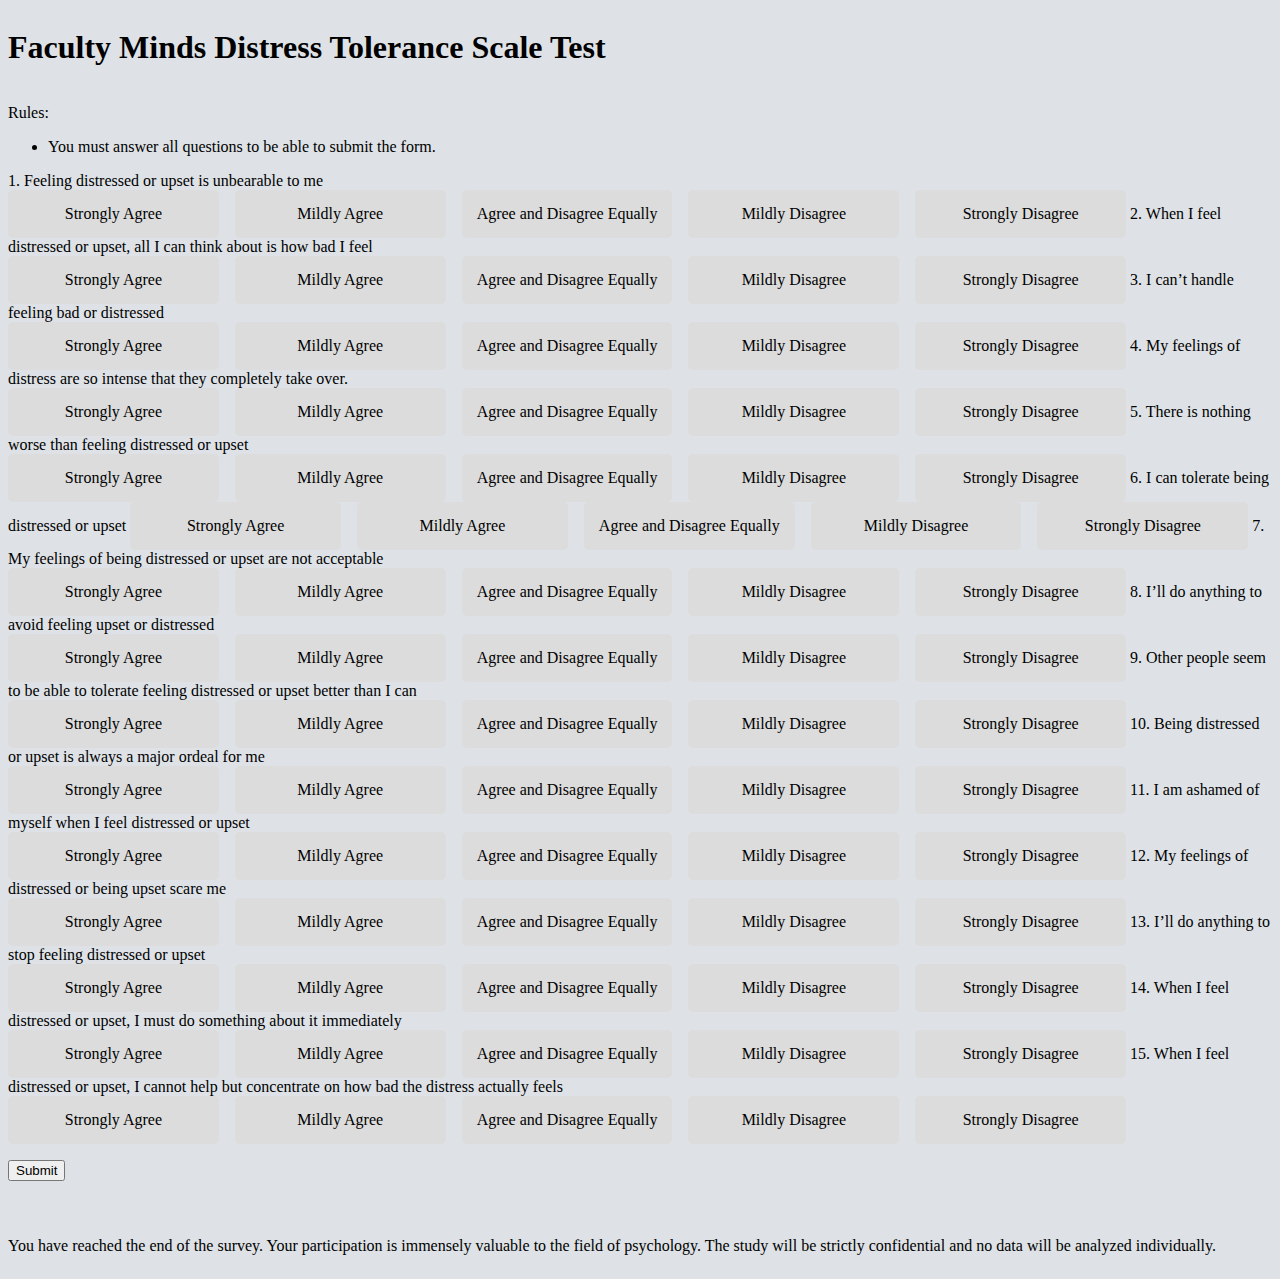
<file: 4DistressTolerance/index.html>
<!DOCTYPE html>
<html>
    <head>
        <title>Faculty Minds Distress Tolerance Scale Test</title>
        <meta http-equiv="Content-Type" content="text/html; charset=UTF-8">
        <link href="https://fonts.googleapis.com/css?family=Roboto" rel="stylesheet">
        <link href="https://cdn.jsdelivr.net/npm/bootstrap@5.0.2/dist/css/bootstrap.min.css" rel="stylesheet" integrity="sha384-EVSTQN3/azprG1Anm3QDgpJLIm9Nao0Yz1ztcQTwFspd3yD65VohhpuuCOmLASjC" crossorigin="anonymous">
        <script src="https://cdn.jsdelivr.net/npm/bootstrap@5.0.2/dist/js/bootstrap.bundle.min.js" integrity="sha384-MrcW6ZMFYlzcLA8Nl+NtUVF0sA7MsXsP1UyJoMp4YLEuNSfAP+JcXn/tWtIaxVXM" crossorigin="anonymous"></script>
        <style>
                div.sticky {
                position: -webkit-sticky;
                position: sticky;
                top: 0;
                /* background-color: grey; */
                font-size: 20px;
            }
            .container {
            display: flex; /* or inline-flex */
            flex-direction: column
            }
            #submitButton {
                margin-bottom: 3em
            }
            .background {
                background-color: #dee2e6;
            }

            .likert {
                --likert-rows: 7;
                display: inline-grid;
                grid-auto-rows: 1fr;
                gap: 1em;
                grid-template-columns: repeat(var(--likert-rows), minmax(0, 1fr));
            }
            
            @media only screen and (max-width: 680px) {
                .likert {
                    grid-template-columns: minmax(0, 400px);
                    justify-content: center;
                }
            }
            
            .likert input {
                max-width: 250px;
                position: fixed;
                opacity: 0;
                pointer-events: none;
            }
            
            
            .likert span {
                border-radius: 5px;
                display: flex;
                justify-content: center;
                align-items: center;
                text-align: center;
                box-sizing: border-box;
                width: 100%;
                height: 100%;
                padding: 15px;
                background: #dcdcdc;
                transition: background .2s ease-in-out;
            }
            
            .likert input:checked + span {
                outline: black auto 1px;
                background: transparent;
            }
            
            .likert input:focus + span {
                outline: -webkit-focus-ring-color auto 1px;
            }
            
            .likert span:hover {
                background: #f1f1f1;
                outline: lightgrey auto 0.5px;
            }

            .likert {
                --likert-rows: 5;
                display: inline-grid;
                grid-auto-rows: 1fr;
                gap: 1em;
                grid-template-columns: repeat(var(--likert-rows), minmax(0, 1fr));
            }
            
            @media only screen and (max-width: 680px) {
                .likert {
                    grid-template-columns: minmax(0, 400px);
                    justify-content: center;
                }
            }
            
            .likert input {
                max-width: 250px;
                position: fixed;
                opacity: 0;
                pointer-events: none;
            }
            
            
            .likert span {
                border-radius: 5px;
                display: flex;
                justify-content: center;
                align-items: center;
                text-align: center;
                box-sizing: border-box;
                width: 100%;
                height: 100%;
                padding: 15px;
                background: #dcdcdc;
                transition: background .2s ease-in-out;
            }
            
            .likert input:checked + span {
                outline: black auto 1px;
                background: transparent;
            }
            
            .likert input:focus + span {
                outline: -webkit-focus-ring-color auto 1px;
            }
            
            .likert span:hover {
                background: #f1f1f1;
                outline: lightgrey auto 0.5px;
            }
        </style>
    </head>
    <body class="background">
        <div id="questionnaire" class="container px-4 overflow-hidden">
            <div class="row d-inline-flex p-2 justify-content-center">
                <h1>Faculty Minds Distress Tolerance Scale Test</h1>
            </div>  
            <div class="row">
                <p>Rules:</p>
                <ul class="list-group">
                    <li class="list-group-item">You must answer all questions to be able to submit the form. </li>
                  </ul>
            </div>
            <div class="row">
                <form>
                    <div class="col-md-auto row gx-5" id="questions"></div>
                </form>
            </div>
            <div class="row mt-4">
                <p class="text-danger" id="submitBtnErrMsg">
                <!-- Reason why submit button cannot be clicked.  -->
                </p>
            </div>
            <div class="row d-inline-flex p-10 justify-content-center gy-5">
                <button id="submitButton" type="submit" class="btn btn-primary" onclick="submitClicked()">Submit</button> 
            </div>
        </div>
        <div id="thankyou" class="container px-4 overflow-hidden d-none">
            <p class="lead mt-4">
                You have reached the end of the survey. Your participation is immensely valuable to the field of psychology. The study will be strictly confidential and no data will be analyzed individually.
            </p>
        </div>
        <!-- <script src="distressToleranceQuestions.js"></script> --> 
        <script type ="text/javascript">
            let questionEl = document.getElementById('questions');
            let questionsInHTML = '';
            let pointsPerCategory = [
                {category: 'TO', points: 0},
                {category: 'AB', points: 0},
                {category: 'AP', points: 0},
                {category: 'RE', points: 0}
            ]
            let selectedAnswers = [];
            // To lerance: 1 3 5
            // Ab sorption: 2 4 15
            // Ap praisal: 6* 7 9 10 11 12 
            // Re gultion 8 13 14
            let finalQuestions = [
                {
                "personalityTrait": "TO",
                "questionNumber": 1,
                "questionDetails": "Feeling distressed or upset is unbearable to me",
                "answerA": "Strongly Agree",
                "answerAPoints": 1,
                "answerB": "Mildly Agree",
                "answerBPoints": 2,
                "answerC": "Agree and Disagree Equally",
                "answerCPoints": 3,
                "answerD": "Mildly Disagree",
                "answerDPoints": 4,
                "answerE": "Strongly Disagree",
                "answerEPoints": 5
                },
                {
                "personalityTrait": "AB",
                "questionNumber": 2,
                "questionDetails": "When I feel distressed or upset, all I can think about is how bad I feel",
                "answerA": "Strongly Agree",
                "answerAPoints": 1,
                "answerB": "Mildly Agree",
                "answerBPoints": 2,
                "answerC": "Agree and Disagree Equally",
                "answerCPoints": 3,
                "answerD": "Mildly Disagree",
                "answerDPoints": 4,
                "answerE": "Strongly Disagree",
                "answerEPoints": 5
                },
                {
                "personalityTrait": "TO",
                "questionNumber": 3,
                "questionDetails": "I can’t handle feeling bad or distressed",
                "answerA": "Strongly Agree",
                "answerAPoints": 1,
                "answerB": "Mildly Agree",
                "answerBPoints": 2,
                "answerC": "Agree and Disagree Equally",
                "answerCPoints": 3,
                "answerD": "Mildly Disagree",
                "answerDPoints": 4,
                "answerE": "Strongly Disagree",
                "answerEPoints": 5
                },
                {
                "personalityTrait": "AB",
                "questionNumber": 4,
                "questionDetails": "My feelings of distress are so intense that they completely take over.",
                "answerA": "Strongly Agree",
                "answerAPoints": 1,
                "answerB": "Mildly Agree",
                "answerBPoints": 2,
                "answerC": "Agree and Disagree Equally",
                "answerCPoints": 3,
                "answerD": "Mildly Disagree",
                "answerDPoints": 4,
                "answerE": "Strongly Disagree",
                "answerEPoints": 5
                },
                {
                "personalityTrait": "TO",
                "questionNumber": 5,
                "questionDetails": "There is nothing worse than feeling distressed or upset",
                "answerA": "Strongly Agree",
                "answerAPoints": 1,
                "answerB": "Mildly Agree",
                "answerBPoints": 2,
                "answerC": "Agree and Disagree Equally",
                "answerCPoints": 3,
                "answerD": "Mildly Disagree",
                "answerDPoints": 4,
                "answerE": "Strongly Disagree",
                "answerEPoints": 5
                },
                {
                "personalityTrait": "AP",
                "questionNumber": 6,
                "questionDetails": "I can tolerate being distressed or upset",
                "answerA": "Strongly Agree",
                "answerAPoints": 5,
                "answerB": "Mildly Agree",
                "answerBPoints": 4,
                "answerC": "Agree and Disagree Equally",
                "answerCPoints": 3,
                "answerD": "Mildly Disagree",
                "answerDPoints": 2,
                "answerE": "Strongly Disagree",
                "answerEPoints": 1
                },
                {
                "personalityTrait": "AP",
                "questionNumber": 7,
                "questionDetails": "My feelings of being distressed or upset are not acceptable",
                "answerA": "Strongly Agree",
                "answerAPoints": 1,
                "answerB": "Mildly Agree",
                "answerBPoints": 2,
                "answerC": "Agree and Disagree Equally",
                "answerCPoints": 3,
                "answerD": "Mildly Disagree",
                "answerDPoints": 4,
                "answerE": "Strongly Disagree",
                "answerEPoints": 5
                },
                {
                "personalityTrait": "RE",
                "questionNumber": 8,
                "questionDetails": "I’ll do anything to avoid feeling upset or distressed",
                "answerA": "Strongly Agree",
                "answerAPoints": 1,
                "answerB": "Mildly Agree",
                "answerBPoints": 2,
                "answerC": "Agree and Disagree Equally",
                "answerCPoints": 3,
                "answerD": "Mildly Disagree",
                "answerDPoints": 4,
                "answerE": "Strongly Disagree",
                "answerEPoints": 5
                },
                {
                "personalityTrait": "AP",
                "questionNumber": 9,
                "questionDetails": "Other people seem to be able to tolerate feeling distressed or upset better than I can",
                "answerA": "Strongly Agree",
                "answerAPoints": 1,
                "answerB": "Mildly Agree",
                "answerBPoints": 2,
                "answerC": "Agree and Disagree Equally",
                "answerCPoints": 3,
                "answerD": "Mildly Disagree",
                "answerDPoints": 4,
                "answerE": "Strongly Disagree",
                "answerEPoints": 5
                },
                {
                "personalityTrait": "AP",
                "questionNumber": 10,
                "questionDetails": "Being distressed or upset is always a major ordeal for me",
                "answerA": "Strongly Agree",
                "answerAPoints": 1,
                "answerB": "Mildly Agree",
                "answerBPoints": 2,
                "answerC": "Agree and Disagree Equally",
                "answerCPoints": 3,
                "answerD": "Mildly Disagree",
                "answerDPoints": 4,
                "answerE": "Strongly Disagree",
                "answerEPoints": 5
                },
                {
                "personalityTrait": "AP",
                "questionNumber": 11,
                "questionDetails": "I am ashamed of myself when I feel distressed or upset",
                "answerA": "Strongly Agree",
                "answerAPoints": 1,
                "answerB": "Mildly Agree",
                "answerBPoints": 2,
                "answerC": "Agree and Disagree Equally",
                "answerCPoints": 3,
                "answerD": "Mildly Disagree",
                "answerDPoints": 4,
                "answerE": "Strongly Disagree",
                "answerEPoints": 5
                },
                {
                "personalityTrait": "AP",
                "questionNumber": 12,
                "questionDetails": "My feelings of distressed or being upset scare me",
                "answerA": "Strongly Agree",
                "answerAPoints": 1,
                "answerB": "Mildly Agree",
                "answerBPoints": 2,
                "answerC": "Agree and Disagree Equally",
                "answerCPoints": 3,
                "answerD": "Mildly Disagree",
                "answerDPoints": 4,
                "answerE": "Strongly Disagree",
                "answerEPoints": 5
                },
                {
                "personalityTrait": "RE",
                "questionNumber": 13,
                "questionDetails": "I’ll do anything to stop feeling distressed or upset",
                "answerA": "Strongly Agree",
                "answerAPoints": 1,
                "answerB": "Mildly Agree",
                "answerBPoints": 2,
                "answerC": "Agree and Disagree Equally",
                "answerCPoints": 3,
                "answerD": "Mildly Disagree",
                "answerDPoints": 4,
                "answerE": "Strongly Disagree",
                "answerEPoints": 5
                },
                {
                "personalityTrait": "RE",
                "questionNumber": 14,
                "questionDetails": "When I feel distressed or upset, I must do something about it immediately",
                "answerA": "Strongly Agree",
                "answerAPoints": 1,
                "answerB": "Mildly Agree",
                "answerBPoints": 2,
                "answerC": "Agree and Disagree Equally",
                "answerCPoints": 3,
                "answerD": "Mildly Disagree",
                "answerDPoints": 4,
                "answerE": "Strongly Disagree",
                "answerEPoints": 5
                },
                {
                "personalityTrait": "AB",
                "questionNumber": 15,
                "questionDetails": "When I feel distressed or upset, I cannot help but concentrate on how bad the distress actually feels",
                "answerA": "Strongly Agree",
                "answerAPoints": 1,
                "answerB": "Mildly Agree",
                "answerBPoints": 2,
                "answerC": "Agree and Disagree Equally",
                "answerCPoints": 3,
                "answerD": "Mildly Disagree",
                "answerDPoints": 4,
                "answerE": "Strongly Disagree",
                "answerEPoints": 5
                }
            ]
            finalQuestions.map(function (question) {
                let html = 
                `<label id="${question.questionNumber}" class="m-2 standard fs-5">${question.questionNumber}. ${question.questionDetails}</label>
                    <div class="likert">
                        <label class="list-group-item">
                            <input class="form-check-input me-1" type="radio" name="${question.questionNumber}${question.personalityTrait}" id="${question.questionNumber}A" value=${question.answerAPoints} aria-label="${question.answerA}">
                            <span>${question.answerA}</span>
                        </label>
                        <label class="list-group-item">
                            <input class="form-check-input me-1" type="radio" name="${question.questionNumber}${question.personalityTrait}" id="${question.questionNumber}B" value=${question.answerBPoints} aria-label="${question.answerB}">
                            <span>${question.answerB}</span>
                        </label>
                        <label class="list-group-item">
                            <input class="form-check-input me-1" type="radio" name="${question.questionNumber}${question.personalityTrait}" id="${question.questionNumber}C" value=${question.answerCPoints} aria-label="${question.answerC}">
                            <span>${question.answerC}</span>
                        </label>
                        <label class="list-group-item">
                            <input class="form-check-input me-1" type="radio" name="${question.questionNumber}${question.personalityTrait}" id="${question.questionNumber}D" value=${question.answerDPoints} aria-label="${question.answerD}">
                            <span>${question.answerD}</span>
                        </label>
                        <label class="list-group-item">
                            <input class="form-check-input me-1" type="radio" name="${question.questionNumber}${question.personalityTrait}" id="${question.questionNumber}E" value=${question.answerEPoints} aria-label="${question.answerE}">
                            <span>${question.answerE}</span>
                        </label>
                    </div>
                `
                questionsInHTML += html;
                return;
            });
            questionEl.innerHTML = questionsInHTML;
            function submitClicked(){   
                let isQuestionAnswered;
                let answeredQuestions = [];
                document.getElementById('submitButton').disabled = true;             
                for (let i = 1; i < finalQuestions.length+1; i++) {
                    for(let j = 0; j < pointsPerCategory.length; j++){
                        let elName = i + pointsPerCategory[j].category;
                        let mcq = document.getElementsByName(elName);
                        for (let k = 0; k < mcq.length; k++) {
                            isQuestionAnswered = false
                            if(mcq[k].checked){
                                
                                let answerChecked = mcq[k].getAttribute("id") + ': ' + mcq[k].getAttribute("aria-label") + '. ';
                                selectedAnswers += answerChecked

                                pointsPerCategory[j].points += parseInt(mcq[k].value)
                                isQuestionAnswered = true
                                answeredQuestions.push(i)
                            }
                        }
                    }
                } 
                if (answeredQuestions.length < 15) {
                    let count = 15;
                    let missing = [];

                    for (var i = 1; i <= count; i++) {
                        if (answeredQuestions.indexOf(i) == -1) {
                            document.getElementById(i).innerHTML += `<span class="bg-danger">Required!</span>`
                            missing.push(i);
                        }
                    }
                    document.getElementById('submitBtnErrMsg').innerHTML = "Please answer these questions: " + missing.join(', ')
                    alert('You must answer all questions in order to submit quiz.');
                    document.getElementById('submitButton').disabled = false; 
                } else {
                    sendResultsToSpreadsheet();
                }
            }
            // Send Results to Google Spreadsheet
            function sendResultsToSpreadsheet(){
                document.getElementById('questionnaire').classList.add('d-none');
                let matData = JSON.parse(localStorage.getItem('matData'));
                let dataToSend = {
                    "fullName": localStorage.getItem('fullName'),
                    "appraisal": pointsPerCategory[2].points,
                    "tolerance": pointsPerCategory[0].points,
                    "absorption": pointsPerCategory[1].points,
                    "regulation": pointsPerCategory[3].points,
                    "matTotalPoints": matData.totalPoints,
                    "dtsSelectedAnswers": selectedAnswers,
                    "matSelectedAnswers": matData.matSelectedAnswers
                }
                fetch("https://api.apispreadsheets.com/data/CbdBfoshAonUcDsG/", {
                    method: "POST",
                    body: JSON.stringify({"data":dataToSend}),
                }).then(res =>{
                    if (res.status === 201){
                        // SUCCESS
                    }
                    else{
                        // ERROR
                    }
                })
                setTimeout(function () {
                    document.getElementById('thankyou').classList.remove('d-none');
                }, 3000);
                localStorage.clear();
            }
        </script>
    </body>
</html>
</file>
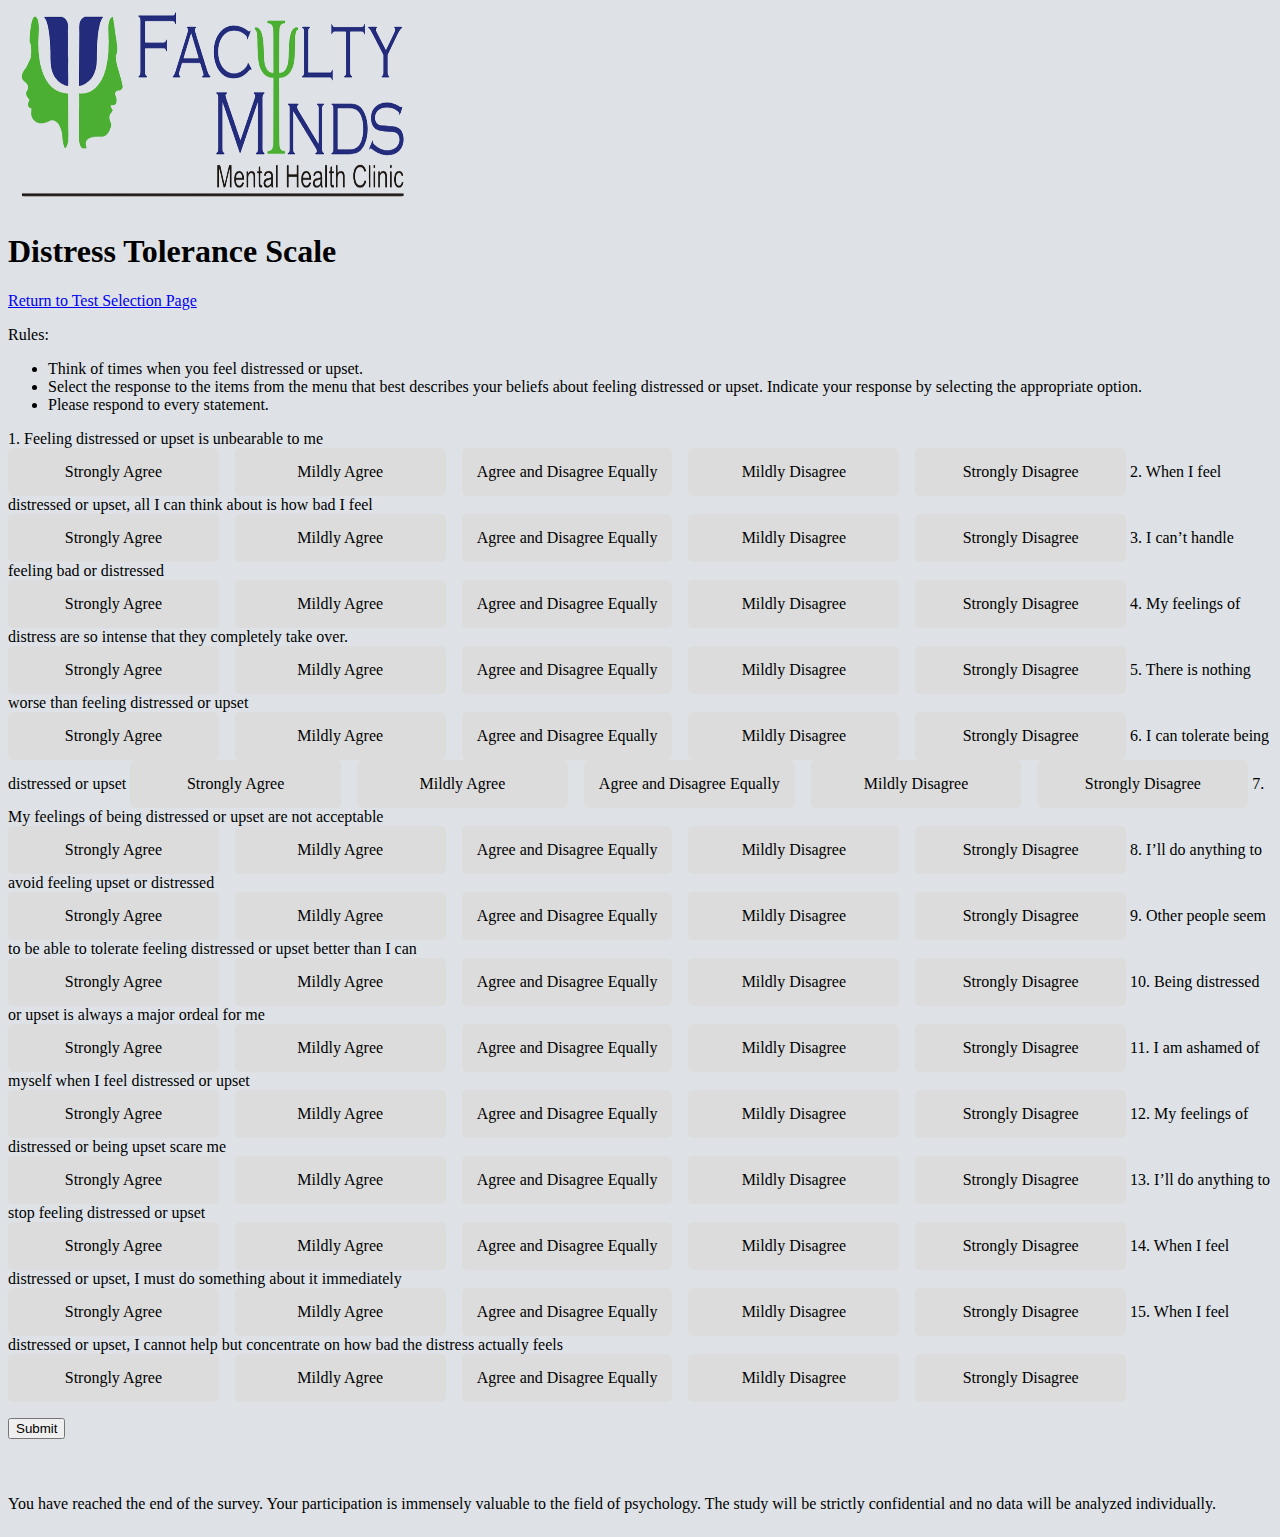
<file: 4DTS/index.html>
<!DOCTYPE html>
<html>
    <head>
        <title>Faculty Minds Distress Tolerance Scale Test</title>
        <meta http-equiv="Content-Type" content="text/html; charset=UTF-8">
        <link href="https://fonts.googleapis.com/css?family=Roboto" rel="stylesheet">
        <link href="https://cdn.jsdelivr.net/npm/bootstrap@5.0.2/dist/css/bootstrap.min.css" rel="stylesheet" integrity="sha384-EVSTQN3/azprG1Anm3QDgpJLIm9Nao0Yz1ztcQTwFspd3yD65VohhpuuCOmLASjC" crossorigin="anonymous">
        <script src="https://cdn.jsdelivr.net/npm/bootstrap@5.0.2/dist/js/bootstrap.bundle.min.js" integrity="sha384-MrcW6ZMFYlzcLA8Nl+NtUVF0sA7MsXsP1UyJoMp4YLEuNSfAP+JcXn/tWtIaxVXM" crossorigin="anonymous"></script>
        <style>
                div.sticky {
                position: -webkit-sticky;
                position: sticky;
                top: 0;
                /* background-color: grey; */
                font-size: 20px;
            }
            .container {
            display: flex; /* or inline-flex */
            flex-direction: column
            }
            #submitButton {
                margin-bottom: 3em
            }
            .background {
                background-color: #dee2e6;
            }

            .likert {
                --likert-rows: 7;
                display: inline-grid;
                grid-auto-rows: 1fr;
                gap: 1em;
                grid-template-columns: repeat(var(--likert-rows), minmax(0, 1fr));
            }
            
            @media only screen and (max-width: 680px) {
                .likert {
                    grid-template-columns: minmax(0, 400px);
                    justify-content: center;
                }
            }
            
            .likert input {
                max-width: 250px;
                position: fixed;
                opacity: 0;
                pointer-events: none;
            }
            
            
            .likert span {
                border-radius: 5px;
                display: flex;
                justify-content: center;
                align-items: center;
                text-align: center;
                box-sizing: border-box;
                width: 100%;
                height: 100%;
                padding: 15px;
                background: #dcdcdc;
                transition: background .2s ease-in-out;
            }
            
            .likert input:checked + span {
                outline: black auto 1px;
                background: transparent;
            }
            
            .likert input:focus + span {
                outline: -webkit-focus-ring-color auto 1px;
            }
            
            .likert span:hover {
                background: #f1f1f1;
                outline: lightgrey auto 0.5px;
            }

            .likert {
                --likert-rows: 5;
                display: inline-grid;
                grid-auto-rows: 1fr;
                gap: 1em;
                grid-template-columns: repeat(var(--likert-rows), minmax(0, 1fr));
            }
            
            @media only screen and (max-width: 680px) {
                .likert {
                    grid-template-columns: minmax(0, 400px);
                    justify-content: center;
                }
            }
            
            .likert input {
                max-width: 250px;
                position: fixed;
                opacity: 0;
                pointer-events: none;
            }
            
            
            .likert span {
                border-radius: 5px;
                display: flex;
                justify-content: center;
                align-items: center;
                text-align: center;
                box-sizing: border-box;
                width: 100%;
                height: 100%;
                padding: 15px;
                background: #dcdcdc;
                transition: background .2s ease-in-out;
            }
            
            .likert input:checked + span {
                outline: black auto 1px;
                background: transparent;
            }
            
            .likert input:focus + span {
                outline: -webkit-focus-ring-color auto 1px;
            }
            
            .likert span:hover {
                background: #f1f1f1;
                outline: lightgrey auto 0.5px;
            }
        </style>
    </head>
    <body class="background">
        <div id="questionnaire" class="container px-4 overflow-hidden">
            <div class="d-flex-inline p-2 justify-content-start">
                <img src="../logo/logo.png" alt="Logo" height="200px" width="400PX">
                <h1 class="align-self-center">Distress Tolerance Scale</h1>
            </div> 
            <div class="d-flex flex-row p-2 justify-content-end">
                <a class="btn btn-danger" role="button" href="../selectionPage.html">Return to Test Selection Page</a>
            </div>
            <div class="row">
                <p>Rules:</p>
                <ul class="list-group">
                    <li class="list-group-item">Think of times when you feel distressed or upset. </li>
                    <li class="list-group-item">Select the response to the items from the menu that best describes your beliefs about feeling distressed or upset. Indicate your response by selecting the appropriate option.</li>
                    <li class="list-group-item">Please respond to every statement.</li>
                </ul>
            </div>
            <div class="row">
                <form>
                    <div class="col-md-auto row gx-5" id="questions"></div>
                </form>
            </div>
            <div class="row mt-4">
                <p class="text-danger" id="submitBtnErrMsg">
                <!-- Reason why submit button cannot be clicked.  -->
                </p>
            </div>
            <div class="row d-inline-flex p-10 justify-content-center gy-5">
                <button id="submitButton" type="submit" class="btn btn-primary" onclick="submitClicked()">Submit</button> 
            </div>
        </div>
        <div id="thankyou" class="container px-4 overflow-hidden d-none">
            <p class="lead mt-4">
                You have reached the end of the survey. Your participation is immensely valuable to the field of psychology. The study will be strictly confidential and no data will be analyzed individually.
            </p>
        </div>
        <!-- <script src="distressToleranceQuestions.js"></script> --> 
        <script type ="text/javascript">
            let questionEl = document.getElementById('questions');
            let questionsInHTML = '';
            let pointsPerCategory = [
                {category: 'TO', points: 0},
                {category: 'AB', points: 0},
                {category: 'AP', points: 0},
                {category: 'RE', points: 0}
            ]
            let selectedAnswers = [];
            // To lerance: 1 3 5
            // Ab sorption: 2 4 15
            // Ap praisal: 6* 7 9 10 11 12 
            // Re gultion 8 13 14
            let finalQuestions = [
                {
                "personalityTrait": "TO",
                "questionNumber": 1,
                "questionDetails": "Feeling distressed or upset is unbearable to me",
                "answerA": "Strongly Agree",
                "answerAPoints": 1,
                "answerB": "Mildly Agree",
                "answerBPoints": 2,
                "answerC": "Agree and Disagree Equally",
                "answerCPoints": 3,
                "answerD": "Mildly Disagree",
                "answerDPoints": 4,
                "answerE": "Strongly Disagree",
                "answerEPoints": 5
                },
                {
                "personalityTrait": "AB",
                "questionNumber": 2,
                "questionDetails": "When I feel distressed or upset, all I can think about is how bad I feel",
                "answerA": "Strongly Agree",
                "answerAPoints": 1,
                "answerB": "Mildly Agree",
                "answerBPoints": 2,
                "answerC": "Agree and Disagree Equally",
                "answerCPoints": 3,
                "answerD": "Mildly Disagree",
                "answerDPoints": 4,
                "answerE": "Strongly Disagree",
                "answerEPoints": 5
                },
                {
                "personalityTrait": "TO",
                "questionNumber": 3,
                "questionDetails": "I can’t handle feeling bad or distressed",
                "answerA": "Strongly Agree",
                "answerAPoints": 1,
                "answerB": "Mildly Agree",
                "answerBPoints": 2,
                "answerC": "Agree and Disagree Equally",
                "answerCPoints": 3,
                "answerD": "Mildly Disagree",
                "answerDPoints": 4,
                "answerE": "Strongly Disagree",
                "answerEPoints": 5
                },
                {
                "personalityTrait": "AB",
                "questionNumber": 4,
                "questionDetails": "My feelings of distress are so intense that they completely take over.",
                "answerA": "Strongly Agree",
                "answerAPoints": 1,
                "answerB": "Mildly Agree",
                "answerBPoints": 2,
                "answerC": "Agree and Disagree Equally",
                "answerCPoints": 3,
                "answerD": "Mildly Disagree",
                "answerDPoints": 4,
                "answerE": "Strongly Disagree",
                "answerEPoints": 5
                },
                {
                "personalityTrait": "TO",
                "questionNumber": 5,
                "questionDetails": "There is nothing worse than feeling distressed or upset",
                "answerA": "Strongly Agree",
                "answerAPoints": 1,
                "answerB": "Mildly Agree",
                "answerBPoints": 2,
                "answerC": "Agree and Disagree Equally",
                "answerCPoints": 3,
                "answerD": "Mildly Disagree",
                "answerDPoints": 4,
                "answerE": "Strongly Disagree",
                "answerEPoints": 5
                },
                {
                "personalityTrait": "AP",
                "questionNumber": 6,
                "questionDetails": "I can tolerate being distressed or upset",
                "answerA": "Strongly Agree",
                "answerAPoints": 5,
                "answerB": "Mildly Agree",
                "answerBPoints": 4,
                "answerC": "Agree and Disagree Equally",
                "answerCPoints": 3,
                "answerD": "Mildly Disagree",
                "answerDPoints": 2,
                "answerE": "Strongly Disagree",
                "answerEPoints": 1
                },
                {
                "personalityTrait": "AP",
                "questionNumber": 7,
                "questionDetails": "My feelings of being distressed or upset are not acceptable",
                "answerA": "Strongly Agree",
                "answerAPoints": 1,
                "answerB": "Mildly Agree",
                "answerBPoints": 2,
                "answerC": "Agree and Disagree Equally",
                "answerCPoints": 3,
                "answerD": "Mildly Disagree",
                "answerDPoints": 4,
                "answerE": "Strongly Disagree",
                "answerEPoints": 5
                },
                {
                "personalityTrait": "RE",
                "questionNumber": 8,
                "questionDetails": "I’ll do anything to avoid feeling upset or distressed",
                "answerA": "Strongly Agree",
                "answerAPoints": 1,
                "answerB": "Mildly Agree",
                "answerBPoints": 2,
                "answerC": "Agree and Disagree Equally",
                "answerCPoints": 3,
                "answerD": "Mildly Disagree",
                "answerDPoints": 4,
                "answerE": "Strongly Disagree",
                "answerEPoints": 5
                },
                {
                "personalityTrait": "AP",
                "questionNumber": 9,
                "questionDetails": "Other people seem to be able to tolerate feeling distressed or upset better than I can",
                "answerA": "Strongly Agree",
                "answerAPoints": 1,
                "answerB": "Mildly Agree",
                "answerBPoints": 2,
                "answerC": "Agree and Disagree Equally",
                "answerCPoints": 3,
                "answerD": "Mildly Disagree",
                "answerDPoints": 4,
                "answerE": "Strongly Disagree",
                "answerEPoints": 5
                },
                {
                "personalityTrait": "AP",
                "questionNumber": 10,
                "questionDetails": "Being distressed or upset is always a major ordeal for me",
                "answerA": "Strongly Agree",
                "answerAPoints": 1,
                "answerB": "Mildly Agree",
                "answerBPoints": 2,
                "answerC": "Agree and Disagree Equally",
                "answerCPoints": 3,
                "answerD": "Mildly Disagree",
                "answerDPoints": 4,
                "answerE": "Strongly Disagree",
                "answerEPoints": 5
                },
                {
                "personalityTrait": "AP",
                "questionNumber": 11,
                "questionDetails": "I am ashamed of myself when I feel distressed or upset",
                "answerA": "Strongly Agree",
                "answerAPoints": 1,
                "answerB": "Mildly Agree",
                "answerBPoints": 2,
                "answerC": "Agree and Disagree Equally",
                "answerCPoints": 3,
                "answerD": "Mildly Disagree",
                "answerDPoints": 4,
                "answerE": "Strongly Disagree",
                "answerEPoints": 5
                },
                {
                "personalityTrait": "AP",
                "questionNumber": 12,
                "questionDetails": "My feelings of distressed or being upset scare me",
                "answerA": "Strongly Agree",
                "answerAPoints": 1,
                "answerB": "Mildly Agree",
                "answerBPoints": 2,
                "answerC": "Agree and Disagree Equally",
                "answerCPoints": 3,
                "answerD": "Mildly Disagree",
                "answerDPoints": 4,
                "answerE": "Strongly Disagree",
                "answerEPoints": 5
                },
                {
                "personalityTrait": "RE",
                "questionNumber": 13,
                "questionDetails": "I’ll do anything to stop feeling distressed or upset",
                "answerA": "Strongly Agree",
                "answerAPoints": 1,
                "answerB": "Mildly Agree",
                "answerBPoints": 2,
                "answerC": "Agree and Disagree Equally",
                "answerCPoints": 3,
                "answerD": "Mildly Disagree",
                "answerDPoints": 4,
                "answerE": "Strongly Disagree",
                "answerEPoints": 5
                },
                {
                "personalityTrait": "RE",
                "questionNumber": 14,
                "questionDetails": "When I feel distressed or upset, I must do something about it immediately",
                "answerA": "Strongly Agree",
                "answerAPoints": 1,
                "answerB": "Mildly Agree",
                "answerBPoints": 2,
                "answerC": "Agree and Disagree Equally",
                "answerCPoints": 3,
                "answerD": "Mildly Disagree",
                "answerDPoints": 4,
                "answerE": "Strongly Disagree",
                "answerEPoints": 5
                },
                {
                "personalityTrait": "AB",
                "questionNumber": 15,
                "questionDetails": "When I feel distressed or upset, I cannot help but concentrate on how bad the distress actually feels",
                "answerA": "Strongly Agree",
                "answerAPoints": 1,
                "answerB": "Mildly Agree",
                "answerBPoints": 2,
                "answerC": "Agree and Disagree Equally",
                "answerCPoints": 3,
                "answerD": "Mildly Disagree",
                "answerDPoints": 4,
                "answerE": "Strongly Disagree",
                "answerEPoints": 5
                }
            ]
            finalQuestions.map(function (question) {
                let html = 
                `<label id="${question.questionNumber}" class="m-2 standard fs-5">${question.questionNumber}. ${question.questionDetails}</label>
                    <div class="likert">
                        <label class="list-group-item">
                            <input class="form-check-input me-1" type="radio" name="${question.questionNumber}${question.personalityTrait}" id="${question.questionNumber}A" value=${question.answerAPoints} aria-label="${question.answerA}">
                            <span>${question.answerA}</span>
                        </label>
                        <label class="list-group-item">
                            <input class="form-check-input me-1" type="radio" name="${question.questionNumber}${question.personalityTrait}" id="${question.questionNumber}B" value=${question.answerBPoints} aria-label="${question.answerB}">
                            <span>${question.answerB}</span>
                        </label>
                        <label class="list-group-item">
                            <input class="form-check-input me-1" type="radio" name="${question.questionNumber}${question.personalityTrait}" id="${question.questionNumber}C" value=${question.answerCPoints} aria-label="${question.answerC}">
                            <span>${question.answerC}</span>
                        </label>
                        <label class="list-group-item">
                            <input class="form-check-input me-1" type="radio" name="${question.questionNumber}${question.personalityTrait}" id="${question.questionNumber}D" value=${question.answerDPoints} aria-label="${question.answerD}">
                            <span>${question.answerD}</span>
                        </label>
                        <label class="list-group-item">
                            <input class="form-check-input me-1" type="radio" name="${question.questionNumber}${question.personalityTrait}" id="${question.questionNumber}E" value=${question.answerEPoints} aria-label="${question.answerE}">
                            <span>${question.answerE}</span>
                        </label>
                    </div>
                `
                questionsInHTML += html;
                return;
            });
            questionEl.innerHTML = questionsInHTML;
            function submitClicked(){   
                let isQuestionAnswered;
                let answeredQuestions = [];
                document.getElementById('submitButton').disabled = true;             
                for (let i = 1; i < finalQuestions.length+1; i++) {
                    for(let j = 0; j < pointsPerCategory.length; j++){
                        let elName = i + pointsPerCategory[j].category;
                        let mcq = document.getElementsByName(elName);
                        for (let k = 0; k < mcq.length; k++) {
                            isQuestionAnswered = false
                            if(mcq[k].checked){
                                
                                let answerChecked = mcq[k].getAttribute("id") + ': ' + mcq[k].getAttribute("aria-label") + '. ';
                                selectedAnswers += answerChecked

                                pointsPerCategory[j].points += parseInt(mcq[k].value)
                                isQuestionAnswered = true
                                answeredQuestions.push(i)
                            }
                        }
                    }
                } 
                if (answeredQuestions.length < 15) {
                    let count = 15;
                    let missing = [];

                    for (var i = 1; i <= count; i++) {
                        if (answeredQuestions.indexOf(i) == -1) {
                            document.getElementById(i).innerHTML += `<span class="bg-danger">Required!</span>`
                            missing.push(i);
                        }
                    }
                    document.getElementById('submitBtnErrMsg').innerHTML = "Please answer these questions: " + missing.join(', ')
                    alert('You must answer all questions in order to submit quiz.');
                    document.getElementById('submitButton').disabled = false; 
                } else {
                    sendResultsToSpreadsheet();
                }
            }
            // Send Results to Google Spreadsheet
            function sendResultsToSpreadsheet(){
                document.getElementById('questionnaire').classList.add('d-none');
                let matData = JSON.parse(localStorage.getItem('matData'));
                let dataToSend = {
                    "fullName": localStorage.getItem('fullName'),
                    "appraisal": pointsPerCategory[2].points,
                    "tolerance": pointsPerCategory[0].points,
                    "absorption": pointsPerCategory[1].points,
                    "regulation": pointsPerCategory[3].points,
                    "matTotalPoints": matData.totalPoints,
                    "dtsSelectedAnswers": selectedAnswers,
                    "matSelectedAnswers": matData.matSelectedAnswers
                }
                fetch("https://api.apispreadsheets.com/data/CbdBfoshAonUcDsG/", {
                    method: "POST",
                    body: JSON.stringify({"data":dataToSend}),
                }).then(res =>{
                    if (res.status === 201){
                        // SUCCESS
                    }
                    else{
                        // ERROR
                    }
                })
                setTimeout(function () {
                    document.getElementById('thankyou').classList.remove('d-none');
                }, 3000);
                localStorage.clear();
            }
        </script>
    </body>
</html>
</file>
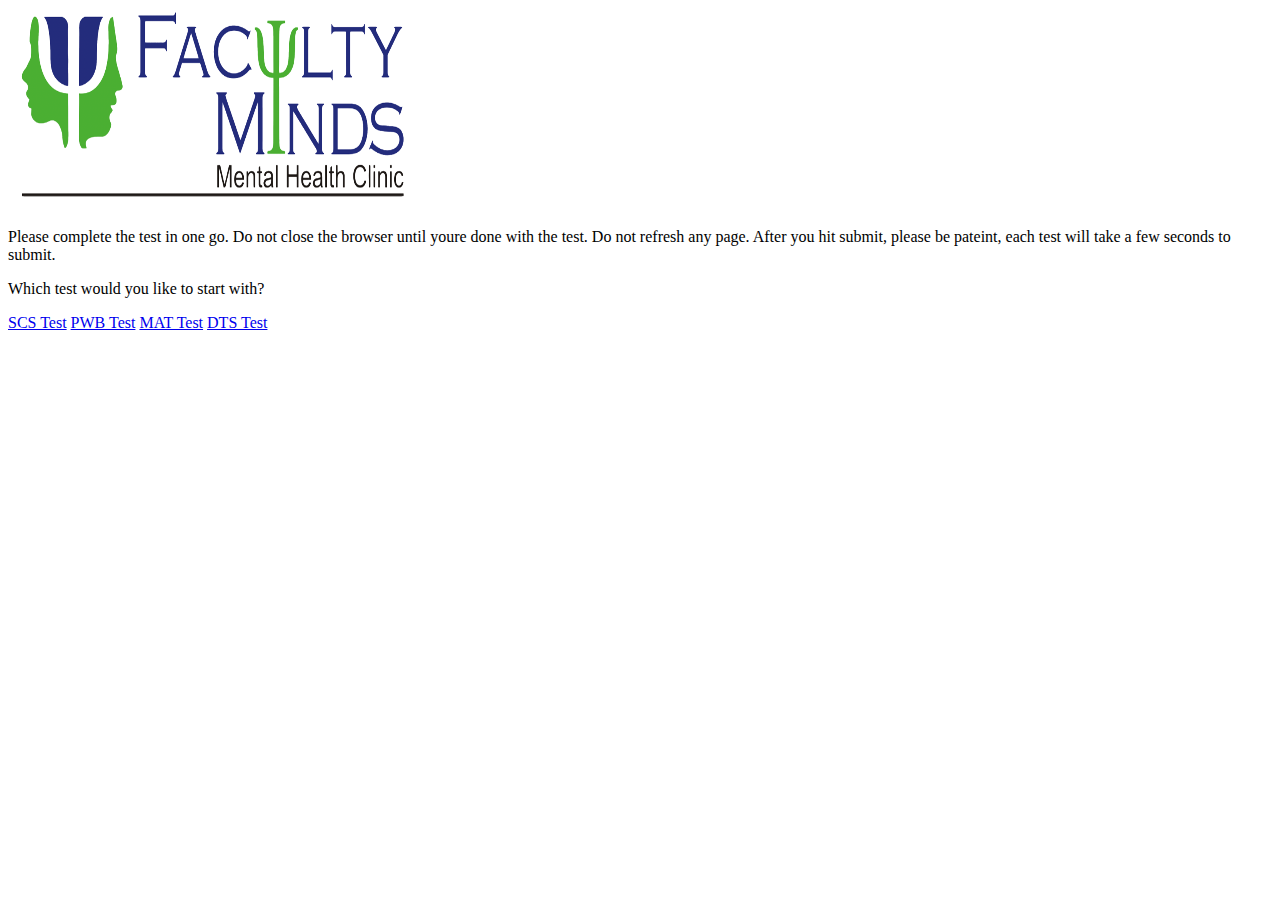
<file: selectionPage.html>
<!DOCTYPE html>
<html lang="en">
<head>
    <meta http-equiv="Content-Type" content="text/html; charset=UTF-8">
    <link href="https://fonts.googleapis.com/css?family=Roboto" rel="stylesheet">
    <link href="https://cdn.jsdelivr.net/npm/bootstrap@5.0.2/dist/css/bootstrap.min.css" rel="stylesheet" integrity="sha384-EVSTQN3/azprG1Anm3QDgpJLIm9Nao0Yz1ztcQTwFspd3yD65VohhpuuCOmLASjC" crossorigin="anonymous">
    <link rel="shortcut icon" href="#">
    <script src="https://cdn.jsdelivr.net/npm/bootstrap@5.0.2/dist/js/bootstrap.bundle.min.js" integrity="sha384-MrcW6ZMFYlzcLA8Nl+NtUVF0sA7MsXsP1UyJoMp4YLEuNSfAP+JcXn/tWtIaxVXM" crossorigin="anonymous"></script>
    <title>Test Selection Page</title>
</head>
<body>
    <div class="m-4">
        <img src="./logo/logo.png" alt="Logo" height="200px" width="400px">
        <p class="lead mt-4">
            Please complete the test in one go. Do not close the browser until youre done with the test. Do not refresh any page. After you hit submit, please be pateint, each test will take a few seconds to submit. 
         </p>
        <p>Which test would you like to start with?</p>
        <a class="btn btn-primary" role="button" href="./1SCS/index.html">SCS Test</a>
        <a class="btn btn-primary" role="button" href="./2PWB/index.html">PWB Test</a>
        <a class="btn btn-primary" role="button" href="./3MAT/index.html">MAT Test</a>
        <a class="btn btn-primary" role="button" href="./4DTS/index.html">DTS Test</a>
        <!-- <a class="btn btn-primary" role="button" href="./16pf/main.html">16PF Test</a> -->
    </div>
</body>
</html>
</file>
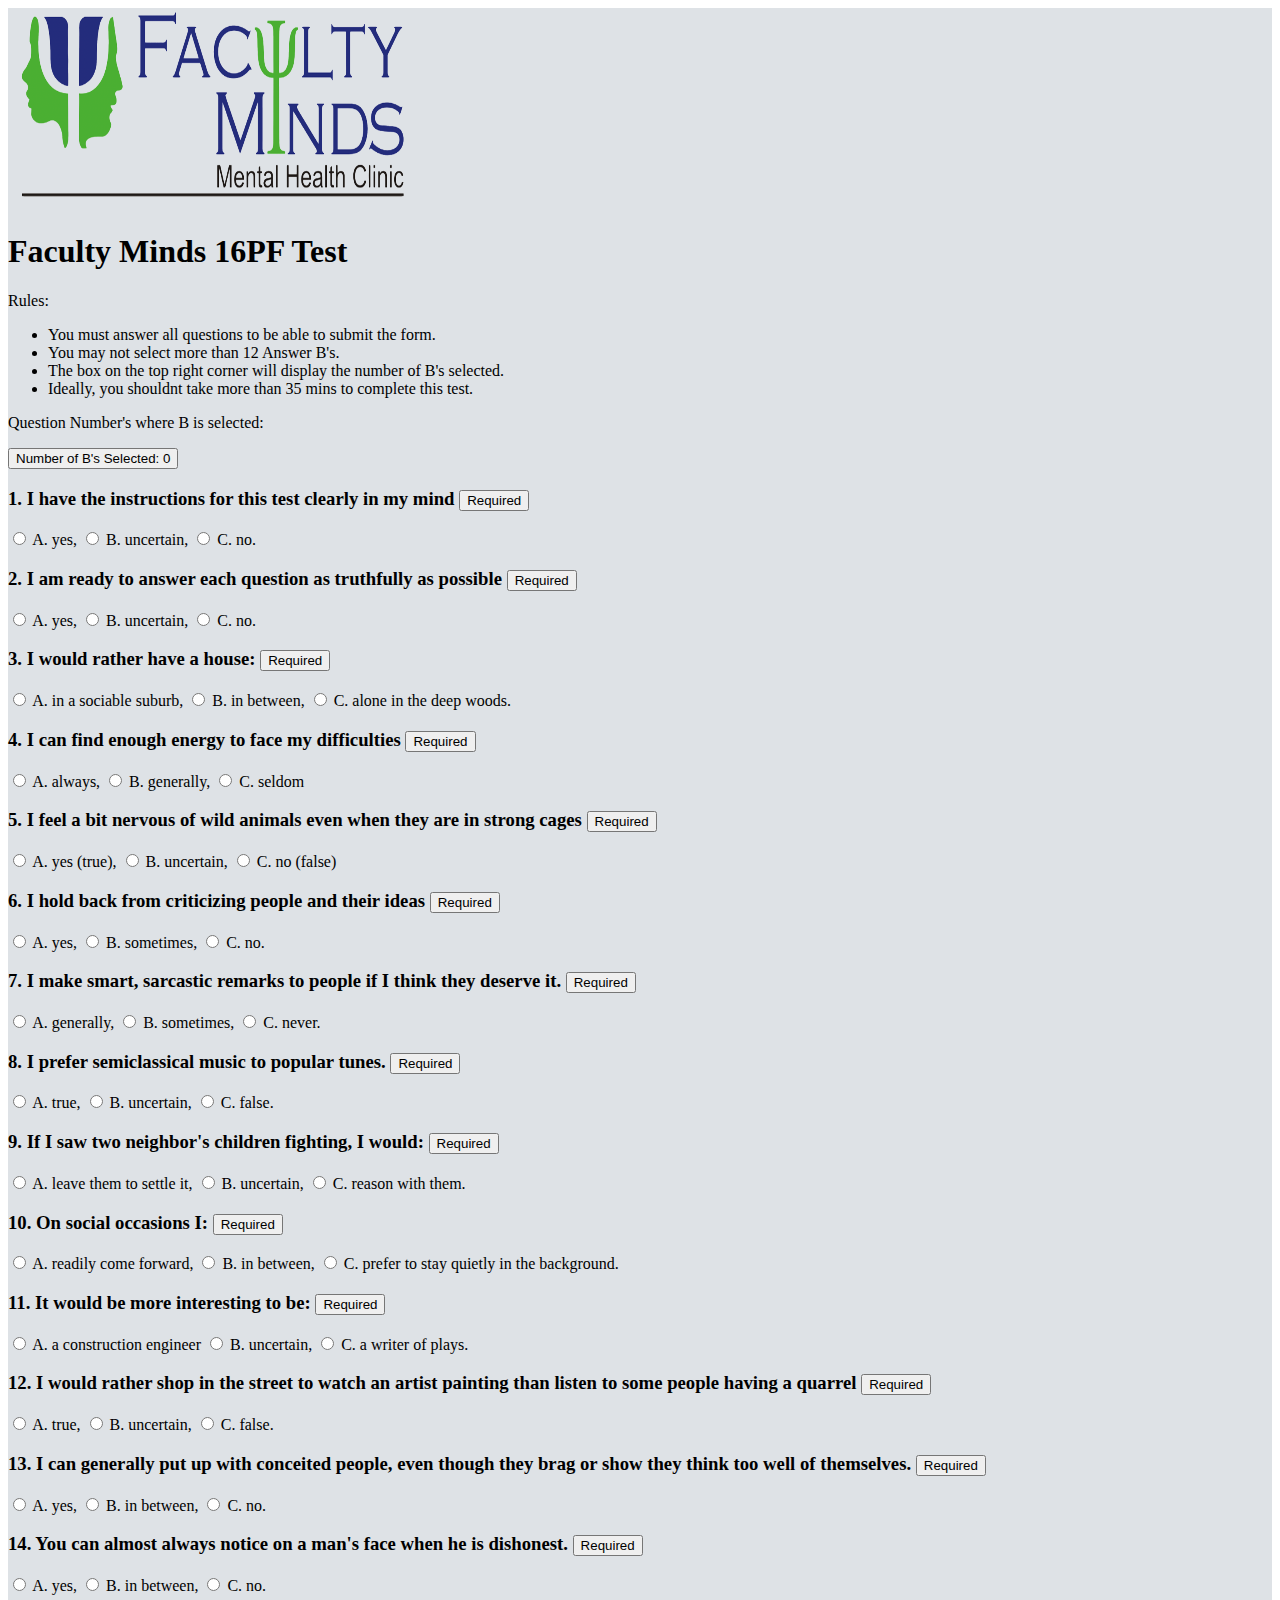
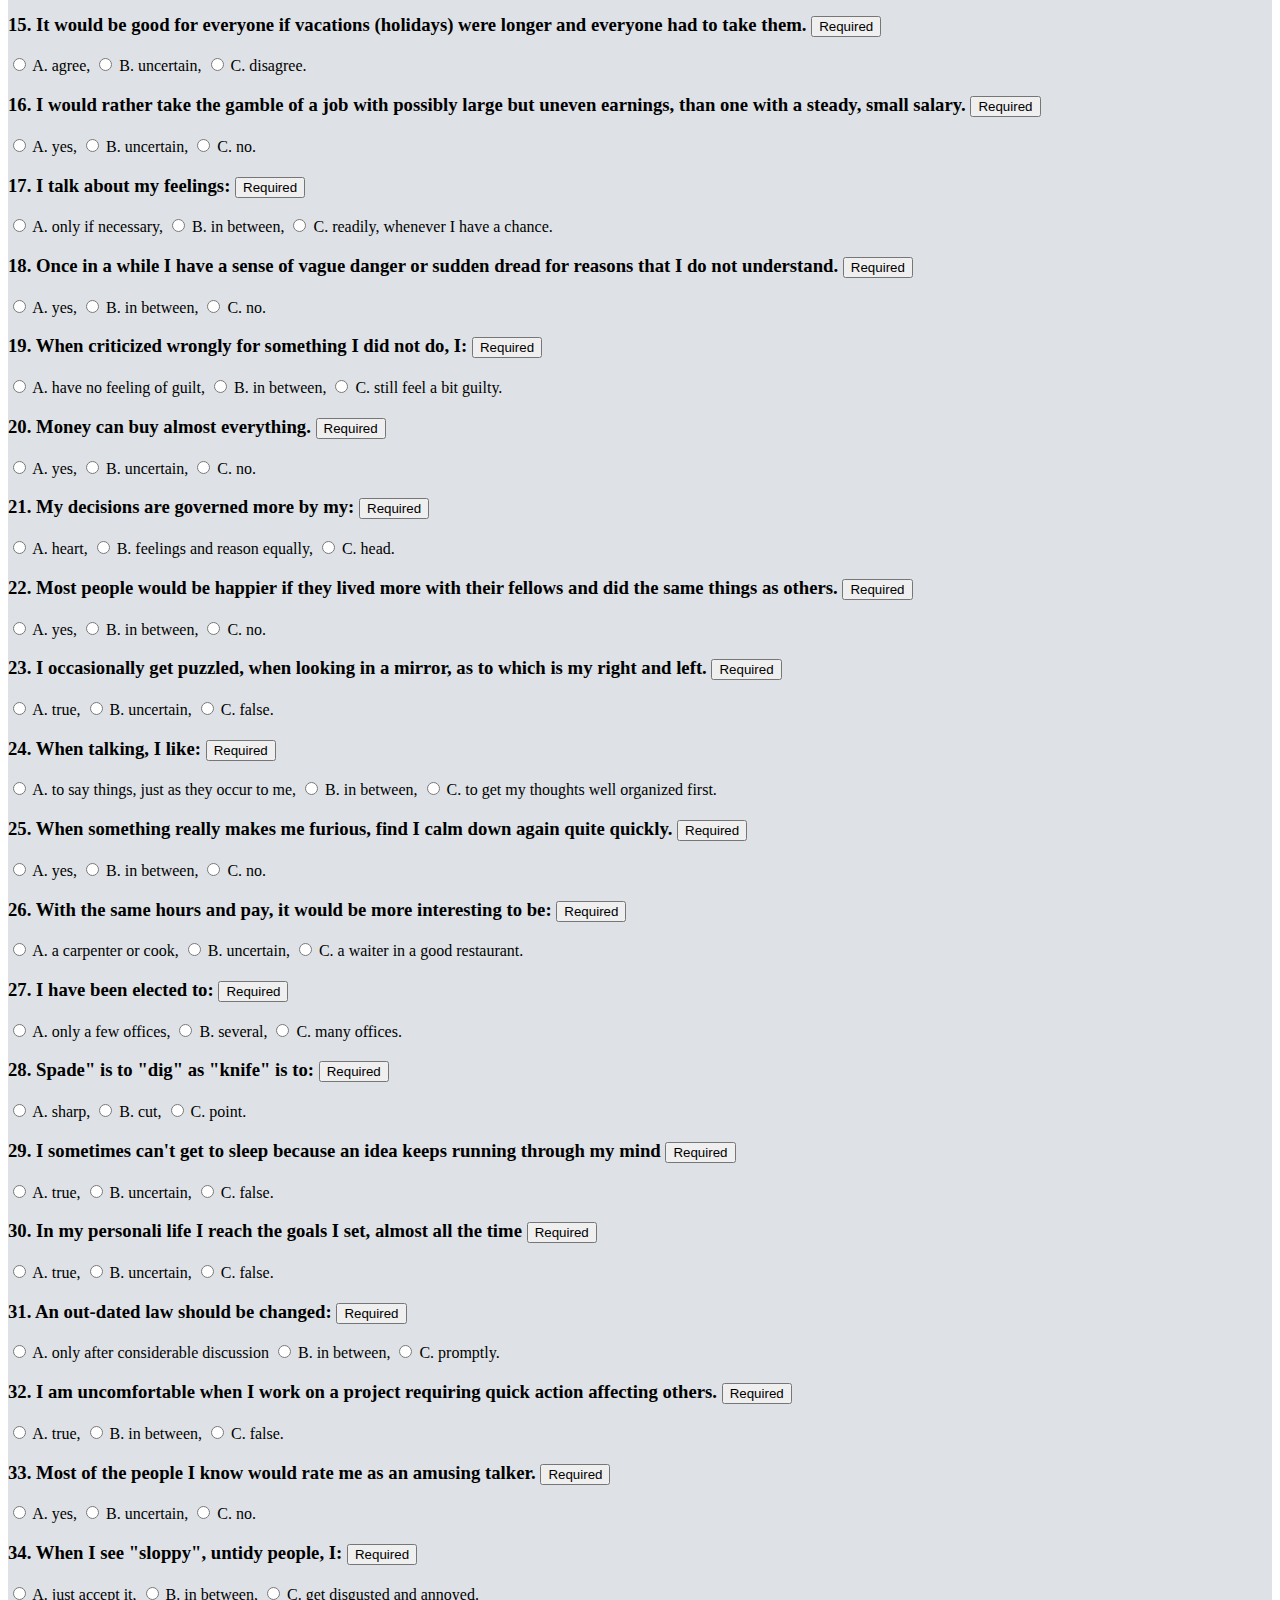
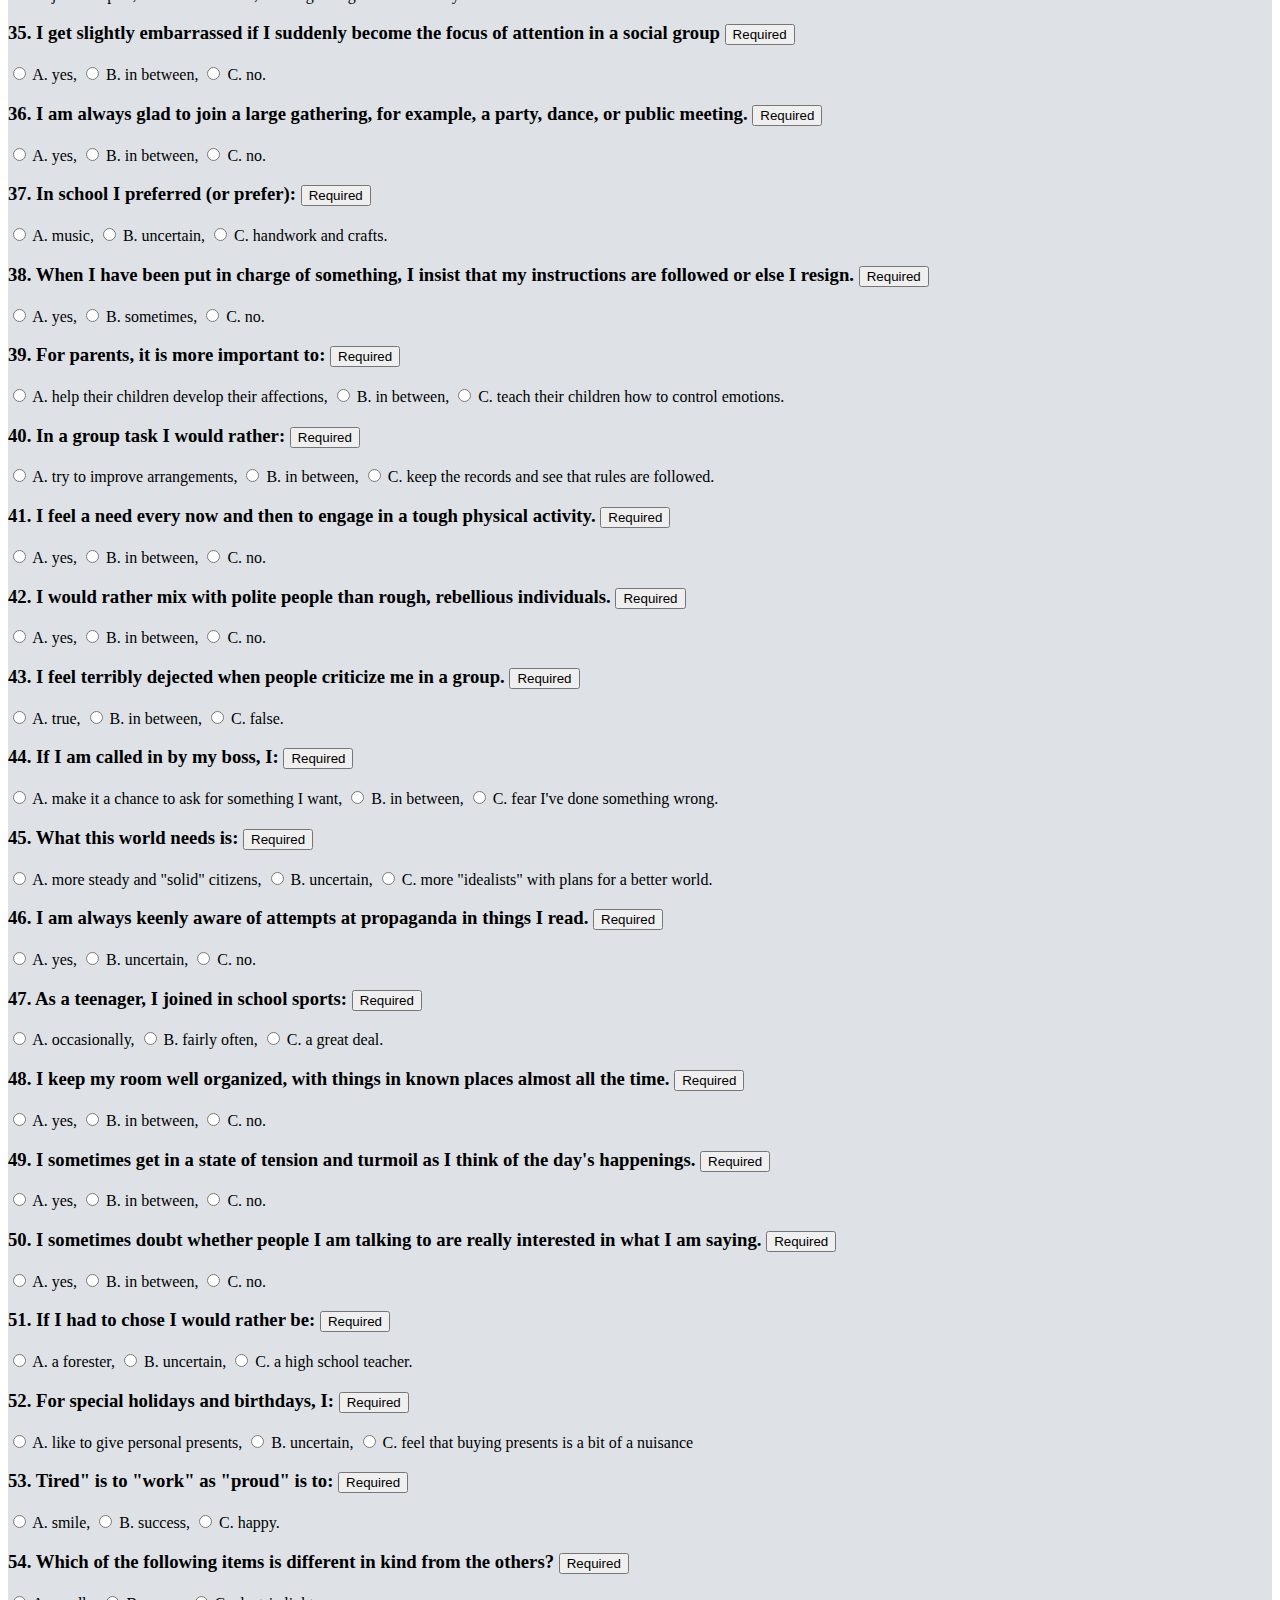
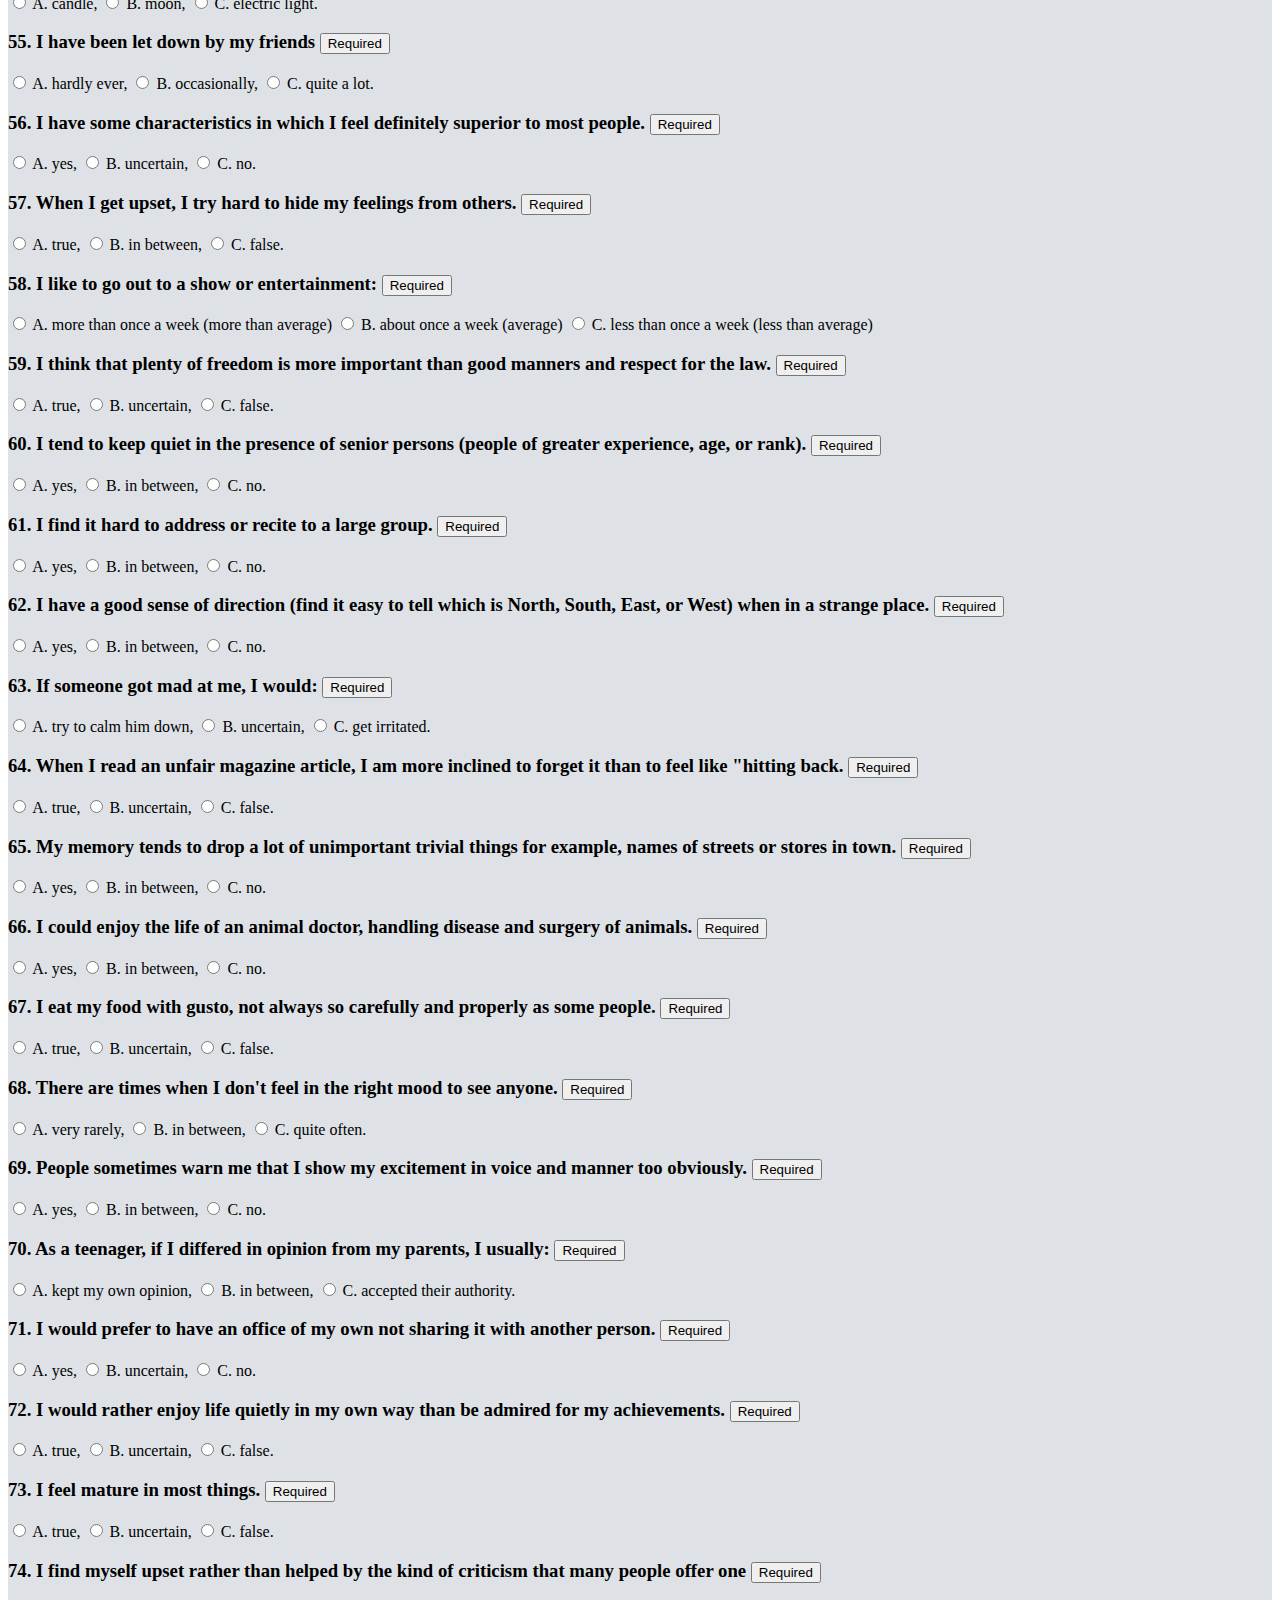
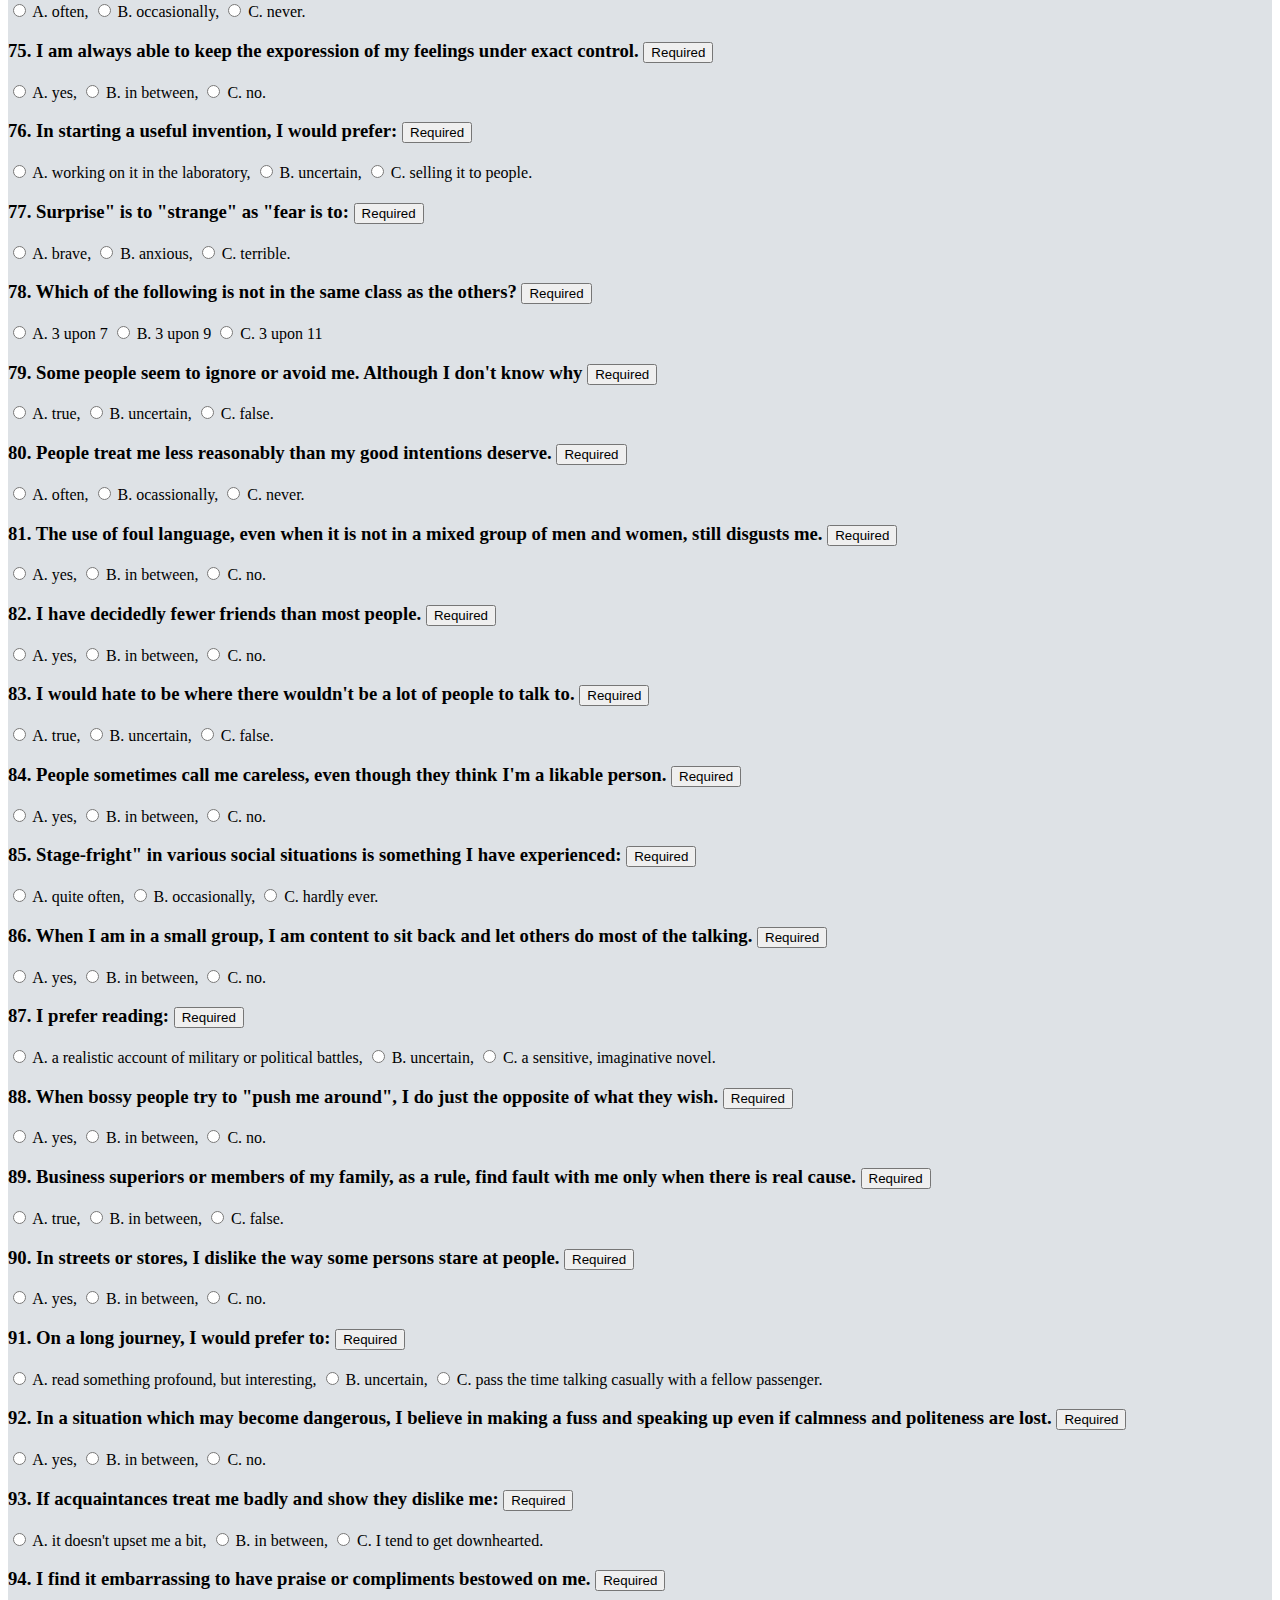
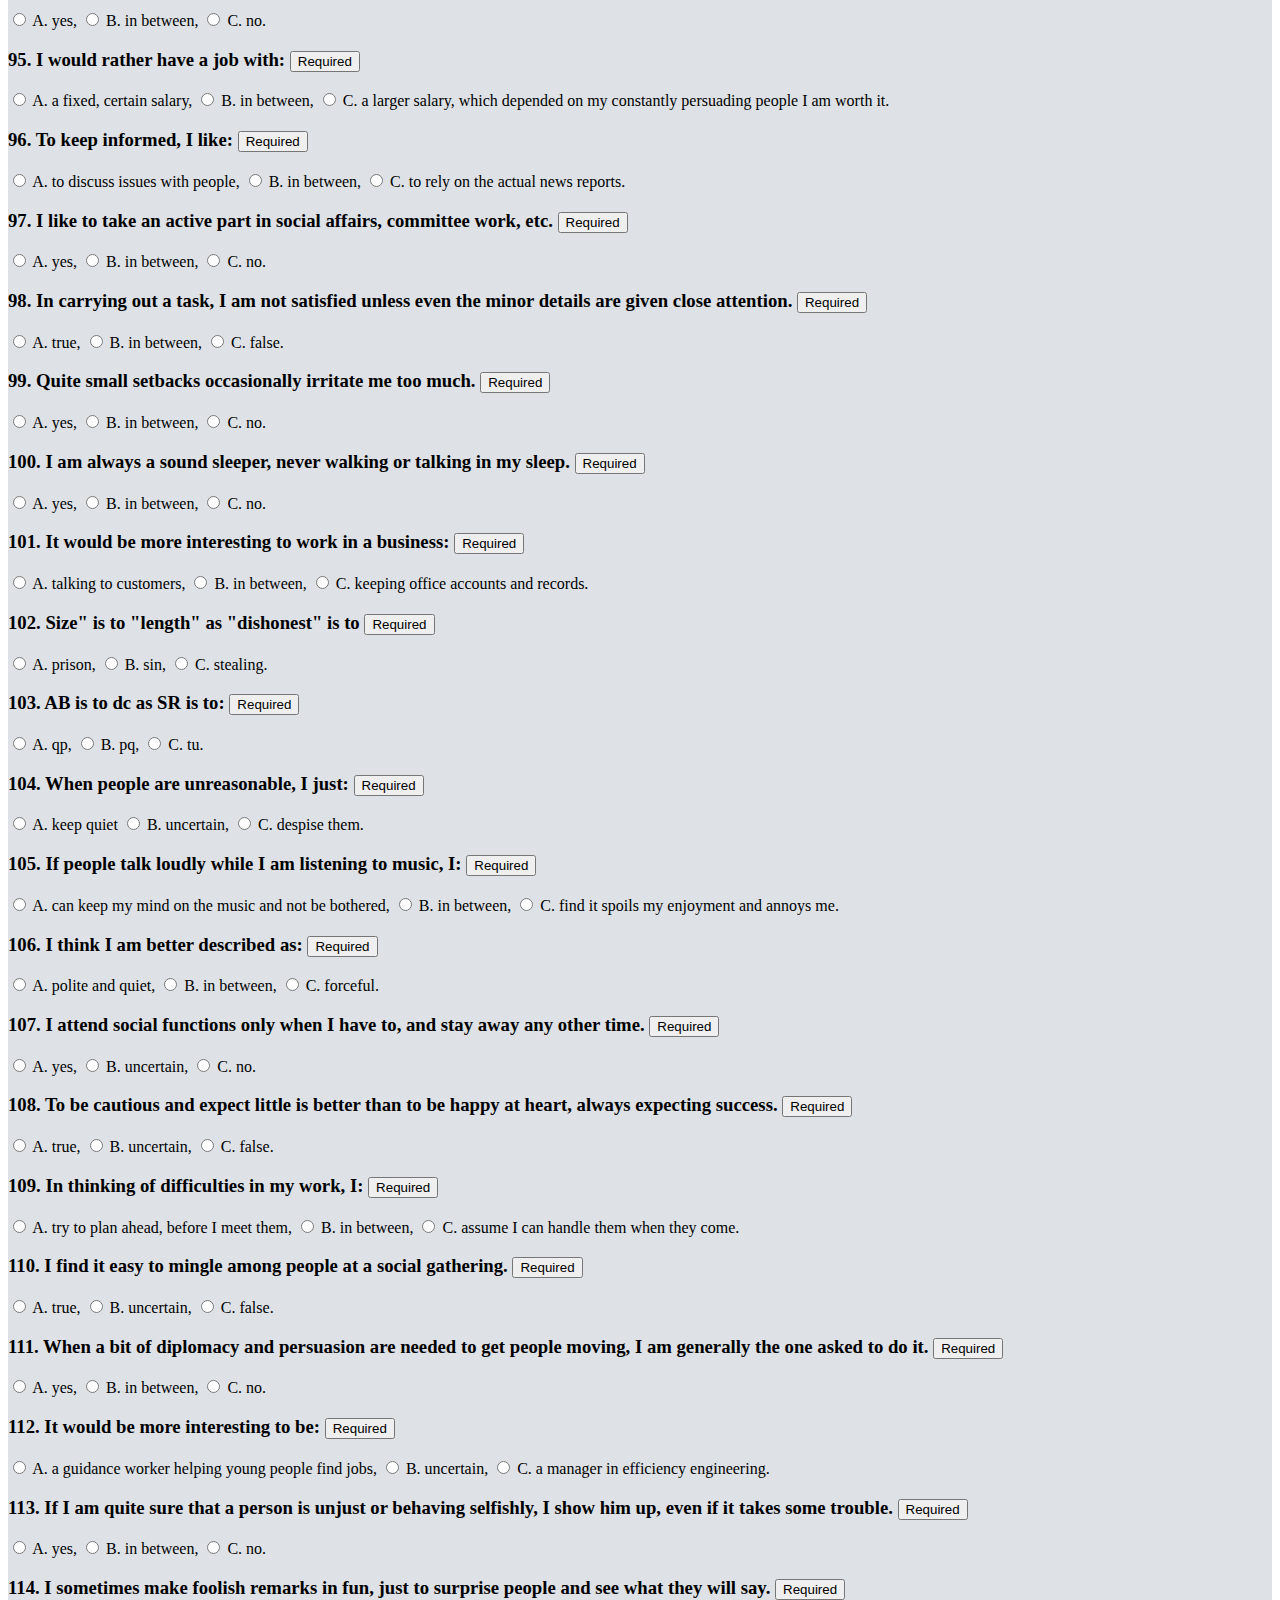
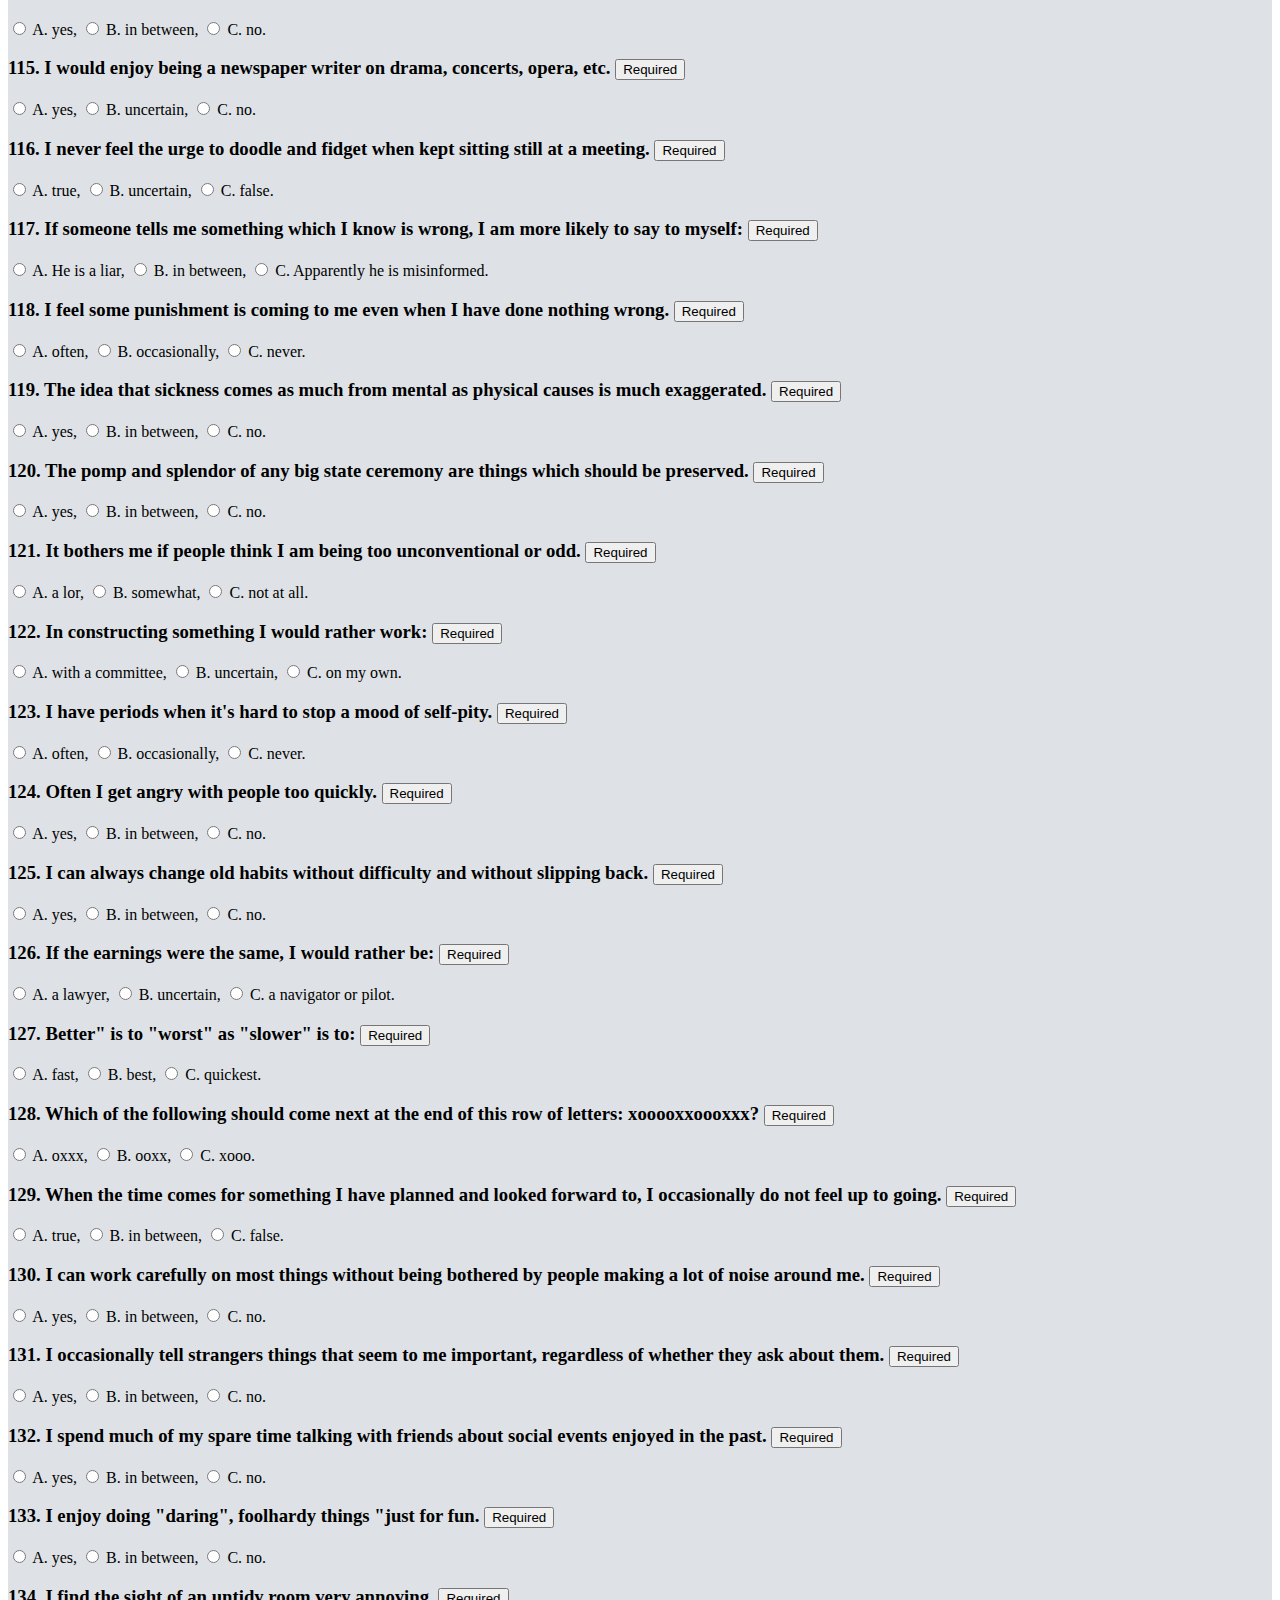
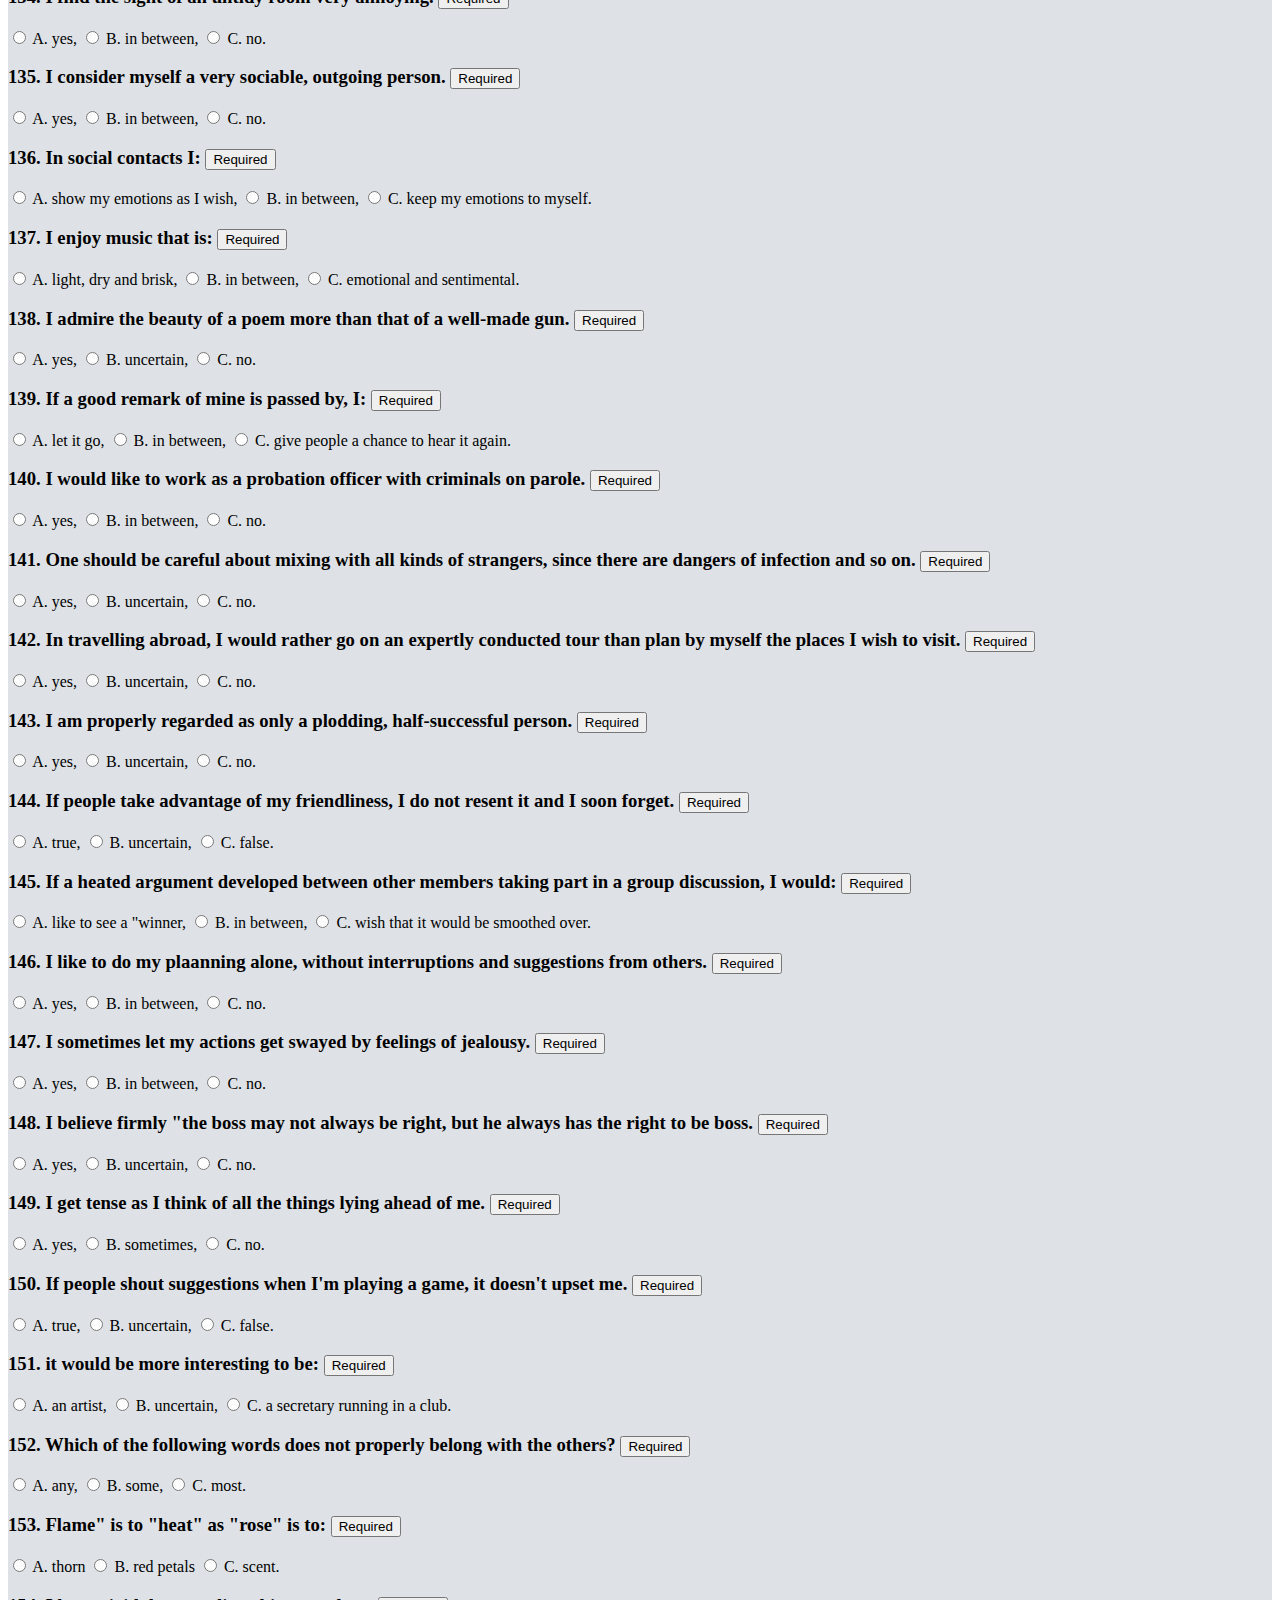
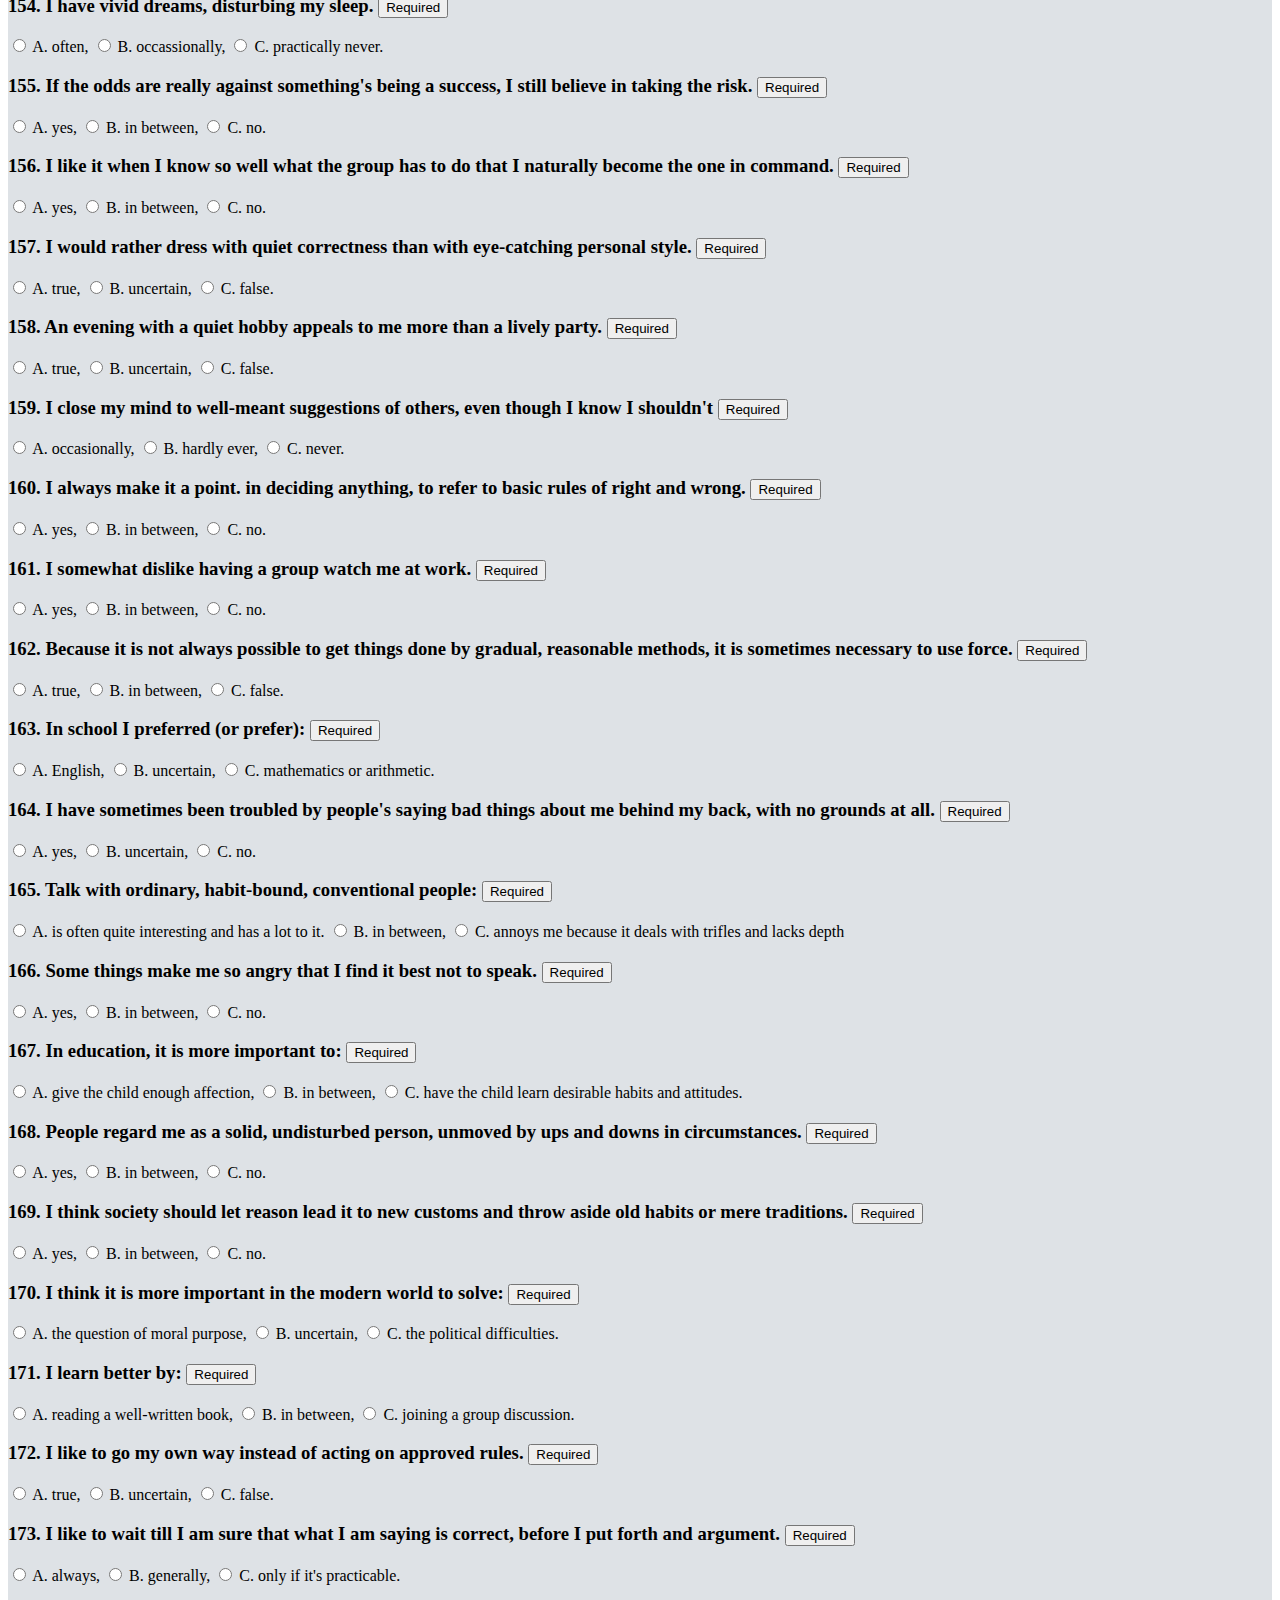
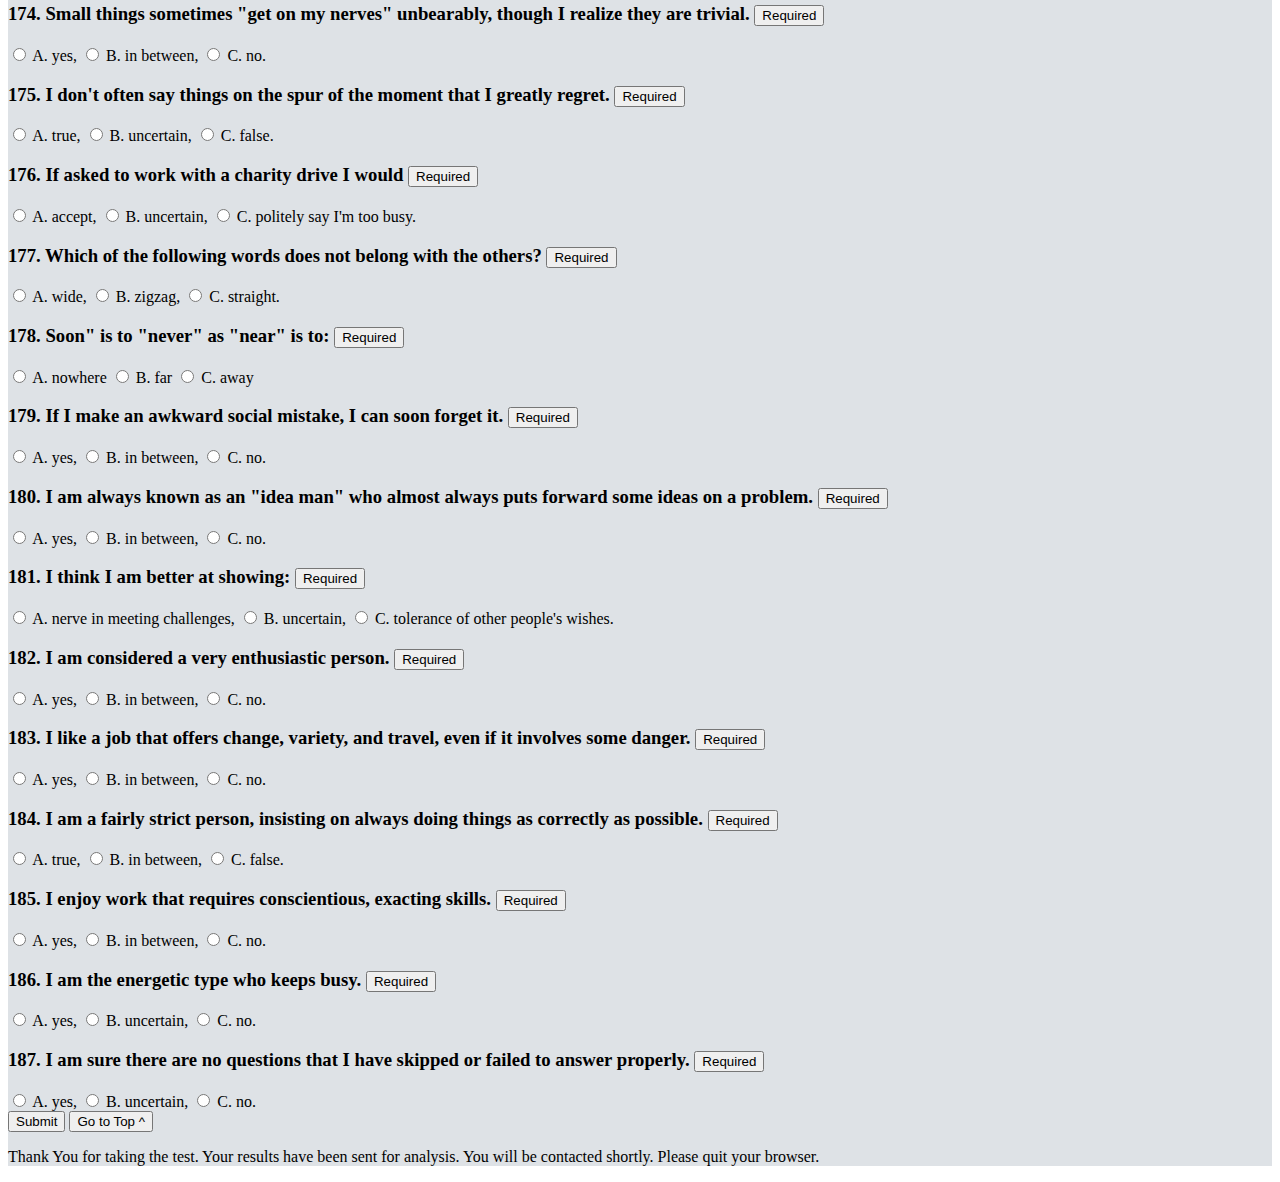
<file: 16pf/questions.html>
<!DOCTYPE html>
<html>
    <head>
        <title>Faculty Minds 16PF Test</title>
        <meta http-equiv="Content-Type" content="text/html; charset=UTF-8">
        <link href="https://fonts.googleapis.com/css?family=Roboto" rel="stylesheet">
        <link href="https://cdn.jsdelivr.net/npm/bootstrap@5.0.2/dist/css/bootstrap.min.css" rel="stylesheet" integrity="sha384-EVSTQN3/azprG1Anm3QDgpJLIm9Nao0Yz1ztcQTwFspd3yD65VohhpuuCOmLASjC" crossorigin="anonymous">
        <link rel="shortcut icon" href="#">
        <script src="https://cdn.jsdelivr.net/npm/bootstrap@5.0.2/dist/js/bootstrap.bundle.min.js" integrity="sha384-MrcW6ZMFYlzcLA8Nl+NtUVF0sA7MsXsP1UyJoMp4YLEuNSfAP+JcXn/tWtIaxVXM" crossorigin="anonymous"></script>
        <style>
            
            div.sticky {
              position: -webkit-sticky;
              position: sticky;
              top: 0;
              /* background-color: grey; */
              font-size: 20px;
            }
            .background {
                background-color: #dee2e6;
            }
            
        </style>
    </head>
    <body>
        <div class="px-4 background">
            <img src="../logo/logo.png" alt="Logo" height="200px" width="400px">
            <div id="questionnaire" class="px-4 overflow-hidden">
                <div class="row d-inline-flex p-2 justify-content-center">
                    <h1>Faculty Minds 16PF Test</h1>
                </div>  
                <div class="row">
                    <p>Rules:</p>
                    <ul class="list-group">
                        <li class="list-group-item">You must answer all questions to be able to submit the form. </li>
                        <li class="list-group-item">You may not select more than 12 Answer B's. </li>
                        <li class="list-group-item">The box on the top right corner will display the number of B's selected.</li>
                        <li class="list-group-item">Ideally, you shouldnt take more than 35 mins to complete this test. </li>
                    </ul>
                </div>
                <div id="questionsWithBSelcted" class="row mt-4 alert alert-primary" role="alert">
                    <p>Question Number's where B is selected:</p>
                </div>
                <div class="d-inline-flex p-2 justify-content-end fixed-top">
                    <button type="button" id="bSelectedButton" class="btn btn-primary">
                        Number of B's Selected: <span class="badge bg-light text-dark" id="howManyBs">0</span>
                    </button>
                </div>
                <div class="row">
                    <form>
                        <div class="col-md-auto row gx-5" id="questions"></div>
                    </form>
                </div>
                <div class="row gx-5" id="results">
                    <!-- After submit is clicked -->
                </div>
                <div class="row mt-4">
                    <div class="alert alert-danger d-none" id="submitBtnErrMsg" role="alert">
                    <!-- Reason why submit button cannot be clicked.  -->
                    </div>
                </div>
                <div class="d-flex justify-content-between gy-5">
                    <button id="submitButton" type="button" class="btn btn-primary col-md-2 mb-3" onclick="submitClicked()">Submit</button> 
                    <button type="button" class="btn btn-success mb-3" onclick="window.scrollTo(0, 0);">Go to Top ^</button> 
                </div>
            </div>
            <div id="thankyou" class="container px-4 overflow-hidden d-none">
                <p class="lead mt-4">
                    Thank You for taking the test. Your results have been sent for analysis. You will be contacted shortly. Please quit your browser. 
                </p>
            </div>
        </div>
        <script src="finalQuestions.js"></script>
        <script type ="text/javascript">
            let questionEl = document.getElementById('questions');
            let howManyBs = document.getElementById('howManyBs'); // how many B's selested
            let questionsInHTML = '';
            let startTime = '';
            let currentTime = '';
            let timeDiff = '';
            let pointsPerCategory = [
                {category: 'A', points: 0},
                {category: 'B', points: 0},
                {category: 'C', points: 0},
                {category: 'E', points: 0},
                {category: 'F', points: 0},
                {category: 'G', points: 0},
                {category: 'H', points: 0},
                {category: 'I', points: 0},
                {category: 'L', points: 0},
                {category: 'M', points: 0},
                {category: 'N', points: 0},
                {category: 'O', points: 0},
                {category: 'Q1', points: 0},
                {category: 'Q2', points: 0},
                {category: 'Q3', points: 0},
                {category: 'Q4', points: 0},
                {category: 'Z', points: 0}
            ]
            finalQuestions.map(function (question) {
                let html = 
                `<div class="flex-row"><h3 id="${question.questionNumber}" class="mt-3">${question.questionNumber}. ${question.questionDetails} <button type="button" id="requiredButton${question.questionNumber}" class="btn btn-danger d-none">Required</button></h3></div>
                <div class="form-row btn-group" role="group">
                    <input type="radio" id="${question.questionNumber}A" class="form-control btn-check" name="${question.questionNumber}${question.personalityTrait}" onclick="checkforB(${question.questionNumber})" autocomplete="off" value=${question.answerAPoints} aria-label="${question.answerA}" required>
                    <label class="btn btn-outline-primary" for="${question.questionNumber}A">A. ${question.answerA}</label>
                    <input type="radio" id="${question.questionNumber}B" class="form-control btn-check" name="${question.questionNumber}${question.personalityTrait}" onclick="checkforB(${question.questionNumber})" autocomplete="off" value=${question.answerBpoints} aria-label="${question.answerB}" required>
                    <label class="btn btn-outline-primary" for="${question.questionNumber}B">B. ${question.answerB}</label>
                    <input type="radio" id="${question.questionNumber}C" class="form-control btn-check" name="${question.questionNumber}${question.personalityTrait}" onclick="checkforB(${question.questionNumber})" autocomplete="off" value=${question.answerCpoints} aria-label="${question.answerC}" required>
                    <label class="btn btn-outline-primary" for="${question.questionNumber}C">C. ${question.answerC}</label>
                </div>
                `
                questionsInHTML += html;
                return;
            });
            questionEl.innerHTML = questionsInHTML;
            // Logging into form. Will start timer here. 
            function startButtonClicked() {
                // Get start time
                startTime = new Date().getTime();
                // console.log('startTime: ' + startTime)
            }
            
            // Checking for B
            function checkforB(){  
                let countOfB = 0;  
                let questionsWhereBIsSelected = [];
                for (let i = 1; i < finalQuestions.length+1; i++) {
                    let questionNo = i + 'B';
                    let checkIfB = document.getElementById(questionNo);
                    if (checkIfB.checked) {
                        countOfB += 1;
                        questionsWhereBIsSelected.push(finalQuestions[i-1].questionNumber)
                        document.getElementById(i).classList.add('text-danger');
                    } 
                    else {
                        document.getElementById(i).classList.remove('text-danger');
                    }
                }
                checkCurrentTime();
                howManyBs.innerHTML = countOfB;
                if(countOfB>12){
                    var noOfBMoreThan12 = countOfB - 12;
                    document.getElementById('submitBtnErrMsg').classList.remove('d-none');
                    document.getElementById('submitBtnErrMsg').innerHTML = "Submit Button is disabled. Number of B's selected must not be greater than 12. Please change " + noOfBMoreThan12 + " answers."
                    document.getElementById('submitButton').disabled = true;
                    document.getElementById('bSelectedButton').classList.remove('btn-success');
                    document.getElementById('bSelectedButton').classList.add('btn-danger');
                    document.getElementById('questionsWithBSelcted').innerHTML = "<p>Question Number's where B is selected: " + questionsWhereBIsSelected.join(', ') + "</p>";
                } else {
                    document.getElementById('submitBtnErrMsg').classList.add('d-none');
                    document.getElementById('submitBtnErrMsg').innerHTML = ""
                    document.getElementById('submitButton').disabled = false;
                    document.getElementById('bSelectedButton').classList.remove('btn-danger');
                    document.getElementById('bSelectedButton').classList.add('btn-success');
                    document.getElementById('questionsWithBSelcted').innerHTML = "<p>Question Number's where B is selected: " + questionsWhereBIsSelected.join(', ') + "</p>";
                }
            }
            function checkCurrentTime() {
                let alertDone30 =  false;
                let alertDone45 =  false;
                currentTime = new Date().getTime();
                timeDiff = currentTime - startTime;
                if(timeDiff >=  1800000 && timeDiff < 2700000 && !aleralertDone30) {
                    alert("30 Minutes are done");
                    alertDone30 = true;

                } else if (timeDiff >= 2,700,000 && !alertDone45){
                    alert("45 Minutes are done. You should have completed the test by now.");
                    alertDone45 = true
                }
            }
            // convert milliseconds to minutes 
            function millisToMinutesAndSeconds(timeDiff) {
                let minutes = Math.floor(timeDiff / 60000);
                let seconds = ((timeDiff % 60000) / 1000).toFixed(0);
                return minutes + ":" + (seconds < 10 ? '0' : '') + seconds;
            }
            function submitClicked(){   
                let isQuestionAnswered;
                let answeredQuestions = [];
                document.getElementById('submitButton').disabled = true;             
                for (let i = 1; i < finalQuestions.length+1; i++) {
                    for(let j = 0; j < pointsPerCategory.length; j++){
                        let elName = i + pointsPerCategory[j].category;
                        let mcq = document.getElementsByName(elName);
                        for (let k = 0; k < mcq.length; k++) {
                            isQuestionAnswered = false
                            if(mcq[k].checked){
                                pointsPerCategory[j].points += parseInt(mcq[k].value)
                                isQuestionAnswered = true
                                answeredQuestions.push(i)
                            }
                        }
                    }
                } 
                if (answeredQuestions.length < 187) {
                    let count = 187;
                    let missing = [];

                    for (var i = 1; i <= count; i++) {

                        document.getElementById('requiredButton'+i).classList.add('d-none')
                        if (answeredQuestions.indexOf(i) == -1) {
                            document.getElementById('requiredButton'+i).classList.remove('d-none')
                            missing.push(i);
                        }
                    }
                    document.getElementById('submitBtnErrMsg').classList.remove('d-none');
                    document.getElementById('submitBtnErrMsg').innerHTML = "Please answer these questions: " + missing.join(', ')
                    alert('You must answer all questions in order to submit quiz.');

                    //remove this. for testing purposes. So that you dont have to answer all questions before submitting. 
                    sendResultsToSpreadsheet();
                } else {
                    sendResultsToSpreadsheet();
                }
            }
            // Send Results to Google Spreadsheet
            function sendResultsToSpreadsheet(){
                data = JSON.parse(localStorage.getItem('demographics'));
                let timeTaken = millisToMinutesAndSeconds(timeDiff);
                let dataToSend = {
                    "A": pointsPerCategory[0].points,
                    "B": pointsPerCategory[1].points,
                    "C": pointsPerCategory[2].points,
                    "E": pointsPerCategory[3].points,
                    "F": pointsPerCategory[4].points,
                    "G": pointsPerCategory[5].points,
                    "H": pointsPerCategory[6].points,
                    "I": pointsPerCategory[7].points,
                    "L": pointsPerCategory[8].points,
                    "M": pointsPerCategory[9].points,
                    "N": pointsPerCategory[10].points,
                    "O": pointsPerCategory[11].points,
                    "Q1": pointsPerCategory[12].points,
                    "Q2": pointsPerCategory[13].points,
                    "Q3": pointsPerCategory[14].points,
                    "Q4": pointsPerCategory[15].points,
                    "age": data.age,
                    "gender": data.gender,
                    "fullName": data.fullName,
                    "timeTaken": timeTaken,
                    "dateOfBirth": data.dateOfBirth,
                    "emailAddress": data.email
                }
                console.log(dataToSend);
                fetch("https://api.apispreadsheets.com/data/H0Swcn8e7V5ezc6u/", {
                    method: "POST",
                    body: JSON.stringify({"data": dataToSend}),
                }).then(res =>{
                    if (res.status === 201){
                        // SUCCESS
                        console.log('Success')
                    }
                    else{
                        console.log('Error')
                    }
                })
                setTimeout(function () {
                    document.getElementById('questionnaire').classList.add('d-none');
                    document.getElementById('thankyou').classList.remove('d-none');
                }, 5000);
            }
        </script>
    </body>
</html>
</file>
